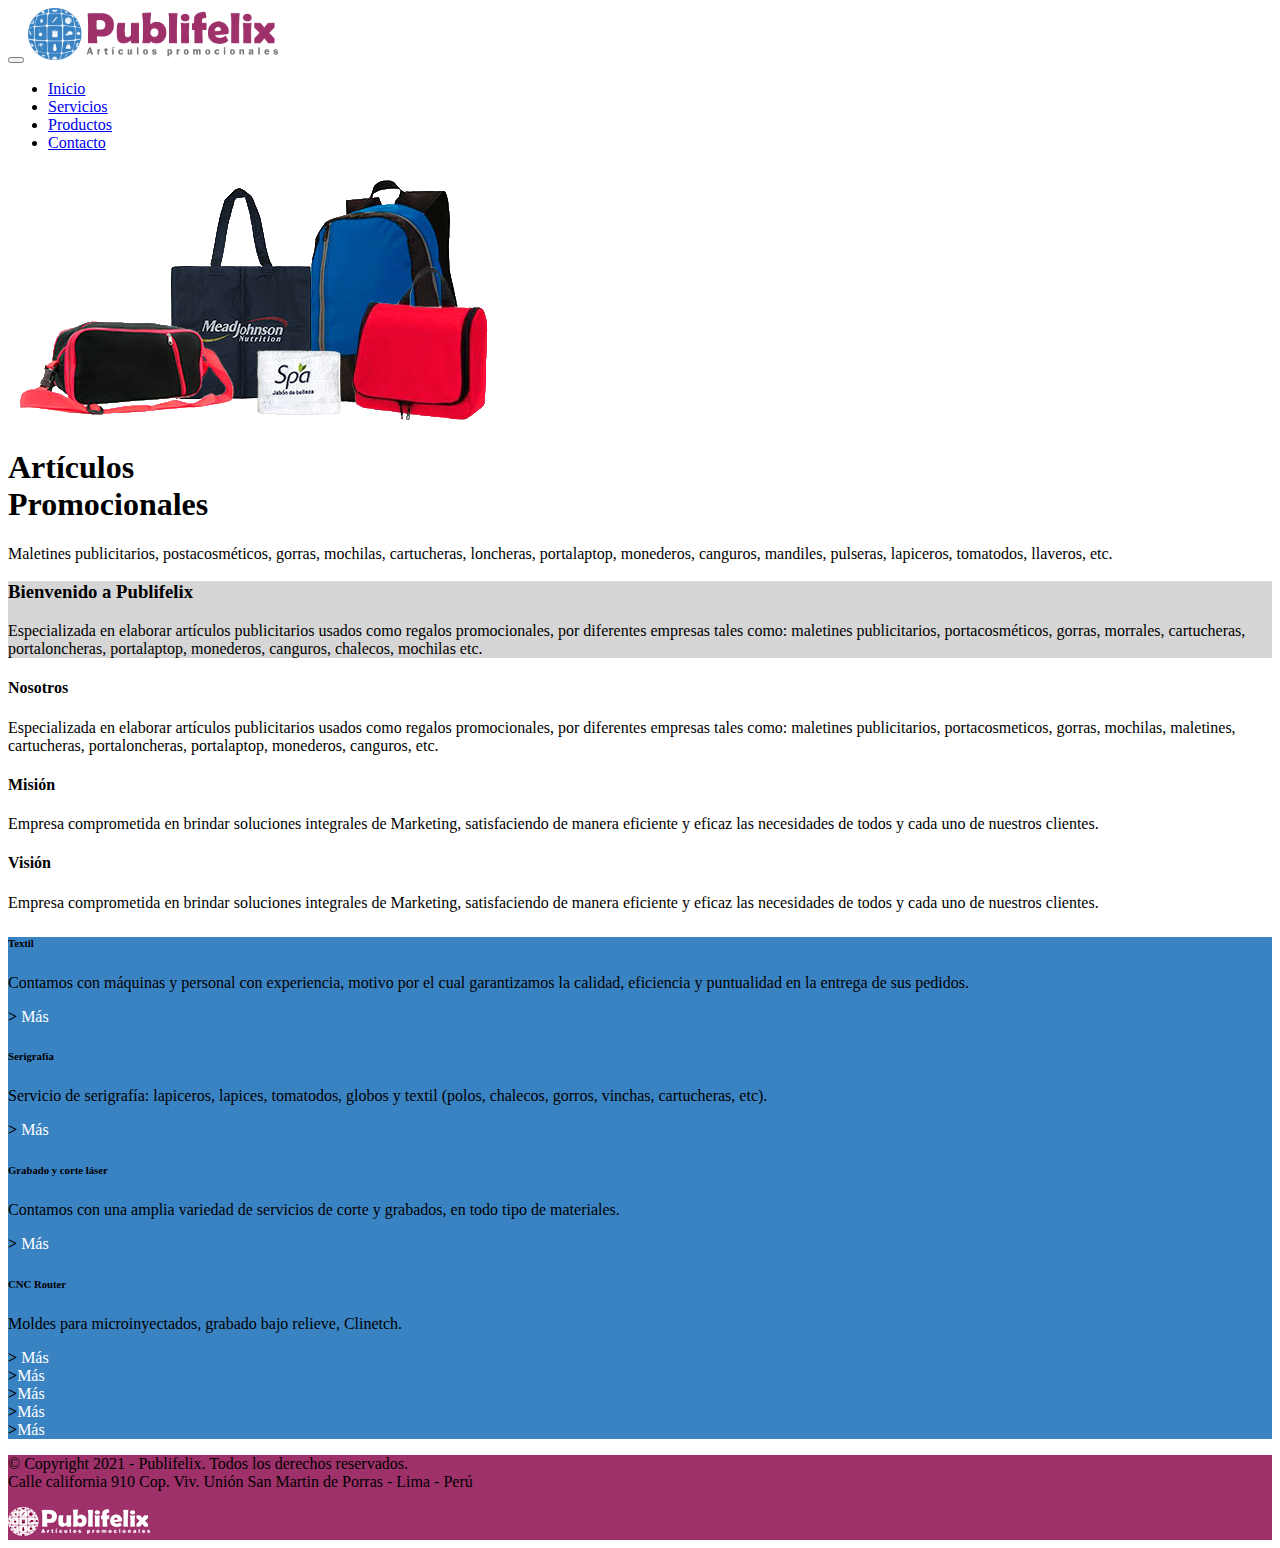
<file: index.html>
<!DOCTYPE html>
<html lang="en">
<head>
    <meta charset="UTF-8">
    <meta name="viewport" content="width=device-width, initial-scale=1.0">
    <title>Publifelix - Artículos Promocionales</title>
    <link rel="shortcut icon" href="favicon.ico" type="image/x-icon">
    <link href="https://cdn.jsdelivr.net/npm/bootstrap@5.0.0-beta1/dist/css/bootstrap.min.css" rel="stylesheet" integrity="sha384-giJF6kkoqNQ00vy+HMDP7azOuL0xtbfIcaT9wjKHr8RbDVddVHyTfAAsrekwKmP1" crossorigin="anonymous">
    <link rel="stylesheet" href="./styles/style.css">
    <!-- META TAGS -->
    <meta property="og:title" content="Publifelix - Artículos Promocionales">
    <meta property="og:description" content="Maletines publicitarios, postacosméticos, gorras, mochilas, cartucheras, loncheras, portalaptop, monederos, canguros, mandiles, pulseras, lapiceros, tomatodos, llaveros, etc.">
	<meta property="og:image" content="https://publifelix-demo.netlify.app/assets/logo.png">
</head>
<body>
    <nav class="navbar navbar-expand-lg navbar-light bg-light py-5">
        <div class="container">
            <button class="navbar-toggler" type="button" data-bs-toggle="collapse" data-bs-target="#navbarNavAltMarkup" aria-controls="navbarNavAltMarkup" aria-expanded="false" aria-label="Toggle navigation">
                <span class="navbar-toggler-icon"></span>
            </button>

            <a href="/" class="navbar-brand">
                <img src="./assets/publifelix.png" alt="Publifelix - Logo" width="250" >
            </a>

            <div class="collapse navbar-collapse justify-content-end" id="navbarNavAltMarkup">
                <ul class="navbar-nav px-5">
                    <li class="navb-item px-3">
                        <a class="nav-link active" href="/">Inicio</a>
                    </li>
                    <li class="navb-item px-3">
                        <a class="nav-link" href="/servicios.html">Servicios</a>
                    </li>
                    <li class="navb-item px-3">
                        <a class="nav-link" href="/products/textil.html">Productos</a>
                    </li>
                    <li class="navb-item px-3">
                        <a class="nav-link" href="/contacto.html">Contacto</a>
                    </li>
                </ul>
            </div>
        </div>
    </nav>

    <section class="main container">
        <div class="m-0 m-lg-5 row row-cols-1 row-cols-lg-2 text-center text-lg-start">
            <div class="col">
                <img src="./assets/main.png" alt="Productos" class="img-fluid">
            </div>
            <div class="col">
                <h1>Artículos <br/>Promocionales</h1>
                <p>
                    Maletines publicitarios, postacosméticos, gorras, mochilas,
                    cartucheras, loncheras, portalaptop, monederos, canguros,
                    mandiles, pulseras, lapiceros, tomatodos, llaveros, etc.
                </p>
            </div>
        </div>
    </section>

    <section class="welcome container">
        <div class="row mx-0 mx-lg-5 p-3 text-center text-lg-start welcome-a">
            <div class="col-12 col-lg-3">
                <h3>Bienvenido a <b>Publifelix</b></h3>
            </div>
            <div class="col-12 col-lg-9">
                Especializada en elaborar artículos publicitarios usados como regalos promocionales, 
                por diferentes empresas tales como: maletines publicitarios, portacosméticos, gorras, 
                morrales, cartucheras, portaloncheras, portalaptop, monederos, canguros, chalecos, mochilas etc.
            </div>
        </div>
    </section>

    <section class="about-us container my-5">
        <div class="row row-cols-1 row-cols-lg-3 mx-0 mx-lg-5 text-center text-lg-start">
            <div class="col">
                <h4>Nosotros</h4>
                <p>
                    Especializada en elaborar artículos 
                    publicitarios usados como regalos promocionales, 
                    por diferentes empresas tales como: maletines 
                    publicitarios, portacosmeticos, 
                    gorras, mochilas, maletines, cartucheras, portaloncheras, 
                    portalaptop, monederos, canguros, etc.
                </p>
            </div>
            <div class="col">
                <h4>Misión</h4>
                <p>
                    Empresa comprometida en brindar soluciones integrales de Marketing, 
                    satisfaciendo de manera eficiente y eficaz las necesidades de todos 
                    y cada uno de nuestros clientes.
                </p>
            </div>
            <div class="col">
                <h4>Visión</h4>
                <p>
                    Empresa comprometida en brindar soluciones integrales de Marketing, 
                    satisfaciendo de manera eficiente y eficaz las necesidades de todos 
                    y cada uno de nuestros clientes.
                </p>
            </div>
        </div>
    </section>

    <section class="home-footer" style="background-color: #3A83C3;">
        <div class="container row row-cols-1 row-cols-lg-4 text-white py-5 m-auto text-center text-lg-start">
            <div class="col pb-3">
                <h6 class="text-uppercase">Textil</h6>
                <p>
                    Contamos con máquinas y personal con experiencia, 
                    motivo por el cual garantizamos la calidad, eficiencia y 
                    puntualidad en la entrega de sus pedidos.
                </p>
                <a href="#" class="d-lg-none">
                    Más
                </a>
            </div>
            <div class="col pb-3">
                <h6 class="text-uppercase">Serigrafía</h6>
                <p>
                    Servicio de serigrafía: lapiceros, lapices, tomatodos, 
                    globos y textil (polos, chalecos, gorros, vinchas, cartucheras, etc).
                </p>
                <a href="#" class="d-lg-none">
                    Más
                </a>
            </div>
            <div class="col pb-3">
                <h6 class="text-uppercase">Grabado y corte láser</h6>
                <p>
                    Contamos con una amplia variedad de servicios de corte y 
                    grabados, en todo tipo de materiales.
                </p>
                <a href="#" class="d-lg-none">
                    Más
                </a>
            </div>
            <div class="col pb-3">
                <h6 class="text-uppercase">CNC Router</h6>
                <p>
                    Moldes para microinyectados, grabado bajo relieve, Clinetch.
                </p>  
                <a href="#" class="d-lg-none">
                    Más
                </a>              
            </div>

            <div class="col">
                <a href="#" class="d-none d-lg-block">Más</a>
            </div>
            <div class="col">
                <a href="#" class="d-none d-lg-block">Más</a>
            </div>
            <div class="col">
                <a href="#" class="d-none d-lg-block">Más</a>
            </div>
            <div class="col">
                <a href="#" class="d-none d-lg-block">Más</a>
            </div>
        </div>
    </section>

    <footer style="background-color: #9E306A;">
        <div class="container row justify-content-between text-white py-3 m-auto">
            <div class="col-12 col-lg-6">
                <p>
                    &copy; Copyright 2021 - Publifelix. Todos los derechos reservados. <br>
                    Calle california 910 Cop. Viv. Unión San Martin de Porras - Lima - Perú
                </p>
            </div>
            <div class="col-12 col-lg-3">
                <img src="./assets/publifelix-white.png" alt="">
            </div>
        </div>
    </footer>

<script src="https://cdn.jsdelivr.net/npm/bootstrap@5.0.0-beta1/dist/js/bootstrap.bundle.min.js" integrity="sha384-ygbV9kiqUc6oa4msXn9868pTtWMgiQaeYH7/t7LECLbyPA2x65Kgf80OJFdroafW" crossorigin="anonymous"></script>
</body>
</html>
</file>
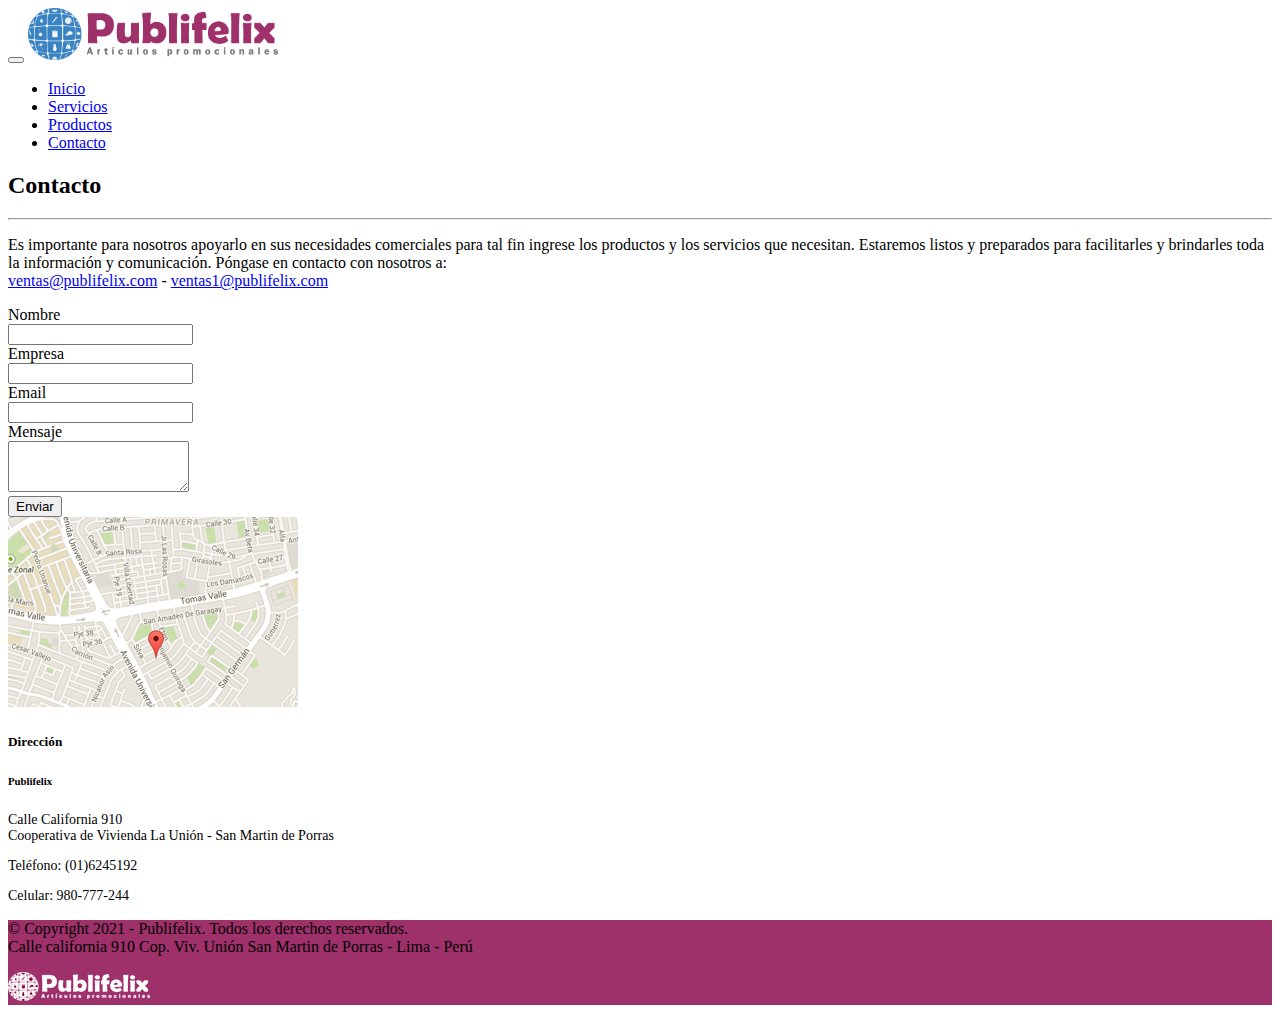
<file: contacto.html>
<!DOCTYPE html>
<html lang="en">
<head>
    <meta charset="UTF-8">
    <meta name="viewport" content="width=device-width, initial-scale=1.0">
    <title>Publifelix - Artículos Promocionales</title>
    <link rel="shortcut icon" href="favicon.ico" type="image/x-icon">
    <link href="https://cdn.jsdelivr.net/npm/bootstrap@5.0.0-beta1/dist/css/bootstrap.min.css" rel="stylesheet" integrity="sha384-giJF6kkoqNQ00vy+HMDP7azOuL0xtbfIcaT9wjKHr8RbDVddVHyTfAAsrekwKmP1" crossorigin="anonymous">
    <link rel="stylesheet" href="./styles/style.css">
    <!-- META TAGS -->
    <meta property="og:title" content="Contacto | Publifelix - Artículos Promocionales">
    <meta property="og:description" content="Maletines publicitarios, postacosméticos, gorras, mochilas, cartucheras, loncheras, portalaptop, monederos, canguros, mandiles, pulseras, lapiceros, tomatodos, llaveros, etc.">
	<meta property="og:image" content="https://publifelix-demo.netlify.app/assets/logo.png">
</head>
<body>
    <nav class="navbar navbar-expand-lg navbar-light bg-light py-5">
        <div class="container">
            <button class="navbar-toggler" type="button" data-bs-toggle="collapse" data-bs-target="#navbarNavAltMarkup" aria-controls="navbarNavAltMarkup" aria-expanded="false" aria-label="Toggle navigation">
                <span class="navbar-toggler-icon"></span>
            </button>

            <a href="/" class="navbar-brand">
                <img src="./assets/publifelix.png" alt="Publifelix - Logo" width="250" >
            </a>

            <div class="collapse navbar-collapse justify-content-end" id="navbarNavAltMarkup">
                <ul class="navbar-nav px-5">
                    <li class="navb-item px-3">
                        <a class="nav-link" href="/">Inicio</a>
                    </li>
                    <li class="navb-item px-3">
                        <a class="nav-link" href="/servicios.html">Servicios</a>
                    </li>
                    <li class="navb-item px-3">
                        <a class="nav-link" href="/products/textil.html">Productos</a>
                    </li>
                    <li class="navb-item px-3">
                        <a class="nav-link active" href="/contacto.html">Contacto</a>
                    </li>
                </ul>
            </div>
        </div>
    </nav>

    <section class="contact container">

        <h2>Contacto</h2>
        
        <hr>

        <div class="row pb-lg-5">
            
            <div class="col-12 col-lg-6">
                <p>
                    Es importante para nosotros apoyarlo en sus necesidades comerciales para tal fin ingrese 
                    los productos y los servicios que necesitan. Estaremos listos y preparados para facilitarles 
                    y brindarles toda la información y comunicación. Póngase en contacto con nosotros a:
                    <br>
                    <a href="mailto:ventas@publifelix.com">ventas@publifelix.com</a>
                    -
                    <a href="mailto:ventas1@publifelix.com">ventas1@publifelix.com</a>
                </p>

                <!-- NO FUNCIONAL -->
                <form action="" method="POST" enctype="multipart/form-data" name="Email Form">
                    <div class="mb-3 row">
                        <label for="name" class="col-sm-2 col-form-label">Nombre</label>
                        <div class="col-sm-10">
                          <input type="text" class="form-control" id="name">
                        </div>
                    </div>
                    <div class="mb-3 row">
                        <label for="company" class="col-sm-2 col-form-label">Empresa</label>
                        <div class="col-sm-10">
                          <input type="text" class="form-control" id="company">
                        </div>
                    </div>
                    <div class="mb-3 row">
                        <label for="email" class="col-sm-2 col-form-label">Email</label>
                        <div class="col-sm-10">
                          <input type="email" class="form-control" id="email">
                        </div>
                    </div>
                    <div class="mb-3 row">
                        <label for="textarea" class="col-sm-2 form-label">Mensaje</label>
                        <div class="col-sm-10">
                            <textarea class="form-control" id="textarea" rows="3"></textarea>
                        </div>
                    </div>
                    <div class="text-end">
                        <input type="button" class="btn btn-outline-primary" value="Enviar">
                    </div>
                </form>

            </div>

            <div class="col-12 col-lg-1"></div>
            
            <div class="col-12 col-lg-4 py-4 py-lg-0 text-center text-lg-start">
                <div class="map">
                    <a href="https://goo.gl/maps/dF8DMyXWYqM1cUdw5" target="_blank">
                        <img src="./assets/mapa.jpg" alt="¿Cómo llegar?" class="img-thumbnail">
                    </a>
                </div>

                <div class="address pt-4">
                    <h5>Dirección</h5>
                    <div class="">
                        <h6>Publifelix</h6>
                        <p>
                            Calle California 910<br/>
                            Cooperativa de Vivienda La Unión - San Martin de Porras
                        </p>
                        <p class="pt-2 mb-0">
                            Teléfono: (01)6245192
                        </p>
                        <p class="mt-0">
                            Celular: 980-777-244
                        </p>
                    </div>
                </div>
            </div>
            
        </div>

    </section>

    <footer style="background-color: #9E306A;">
        <div class="container row justify-content-between text-white py-3 m-auto">
            <div class="col-12 col-lg-6">
                <p>
                    &copy; Copyright 2021 - Publifelix. Todos los derechos reservados. <br>
                    Calle california 910 Cop. Viv. Unión San Martin de Porras - Lima - Perú
                </p>
            </div>
            <div class="col-12 col-lg-3">
                <img src="./assets/publifelix-white.png" alt="">
            </div>
        </div>
    </footer>

<script src="https://cdn.jsdelivr.net/npm/bootstrap@5.0.0-beta1/dist/js/bootstrap.bundle.min.js" integrity="sha384-ygbV9kiqUc6oa4msXn9868pTtWMgiQaeYH7/t7LECLbyPA2x65Kgf80OJFdroafW" crossorigin="anonymous"></script>
</body>
</html>
</file>
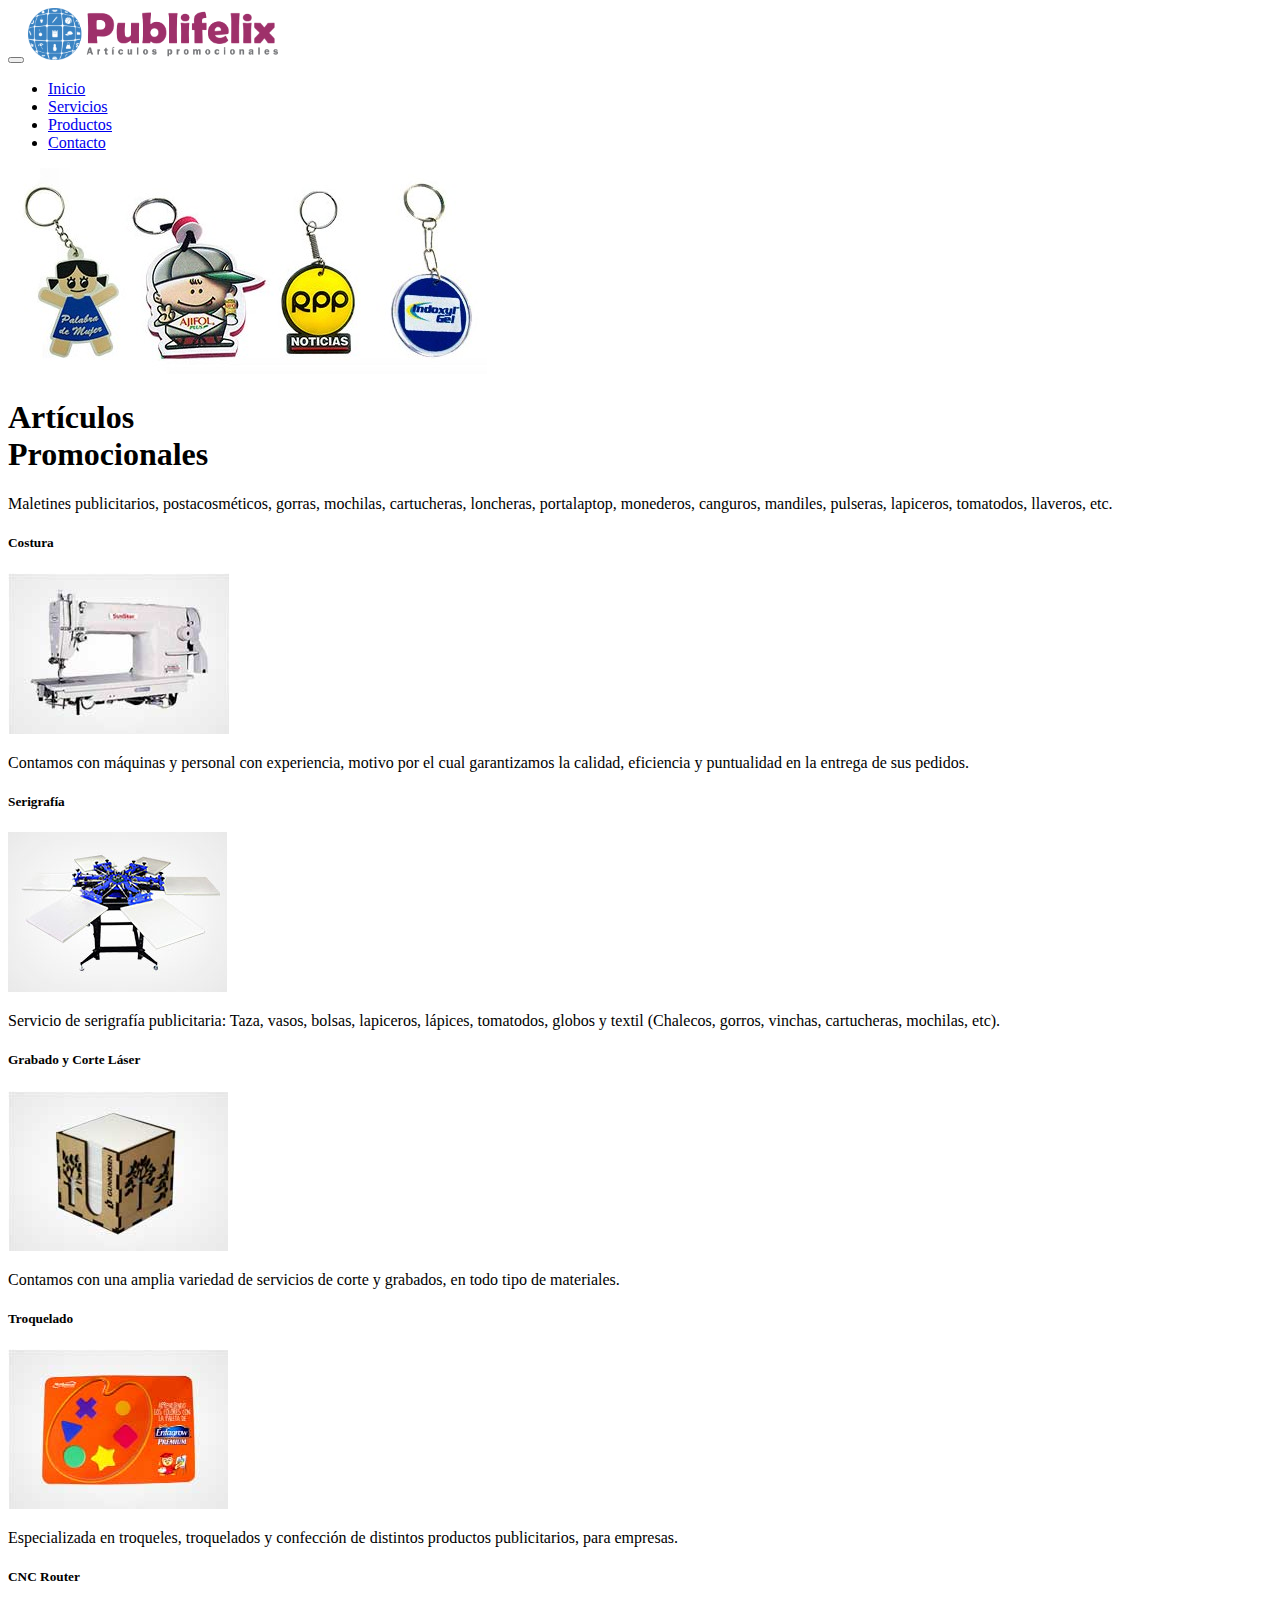
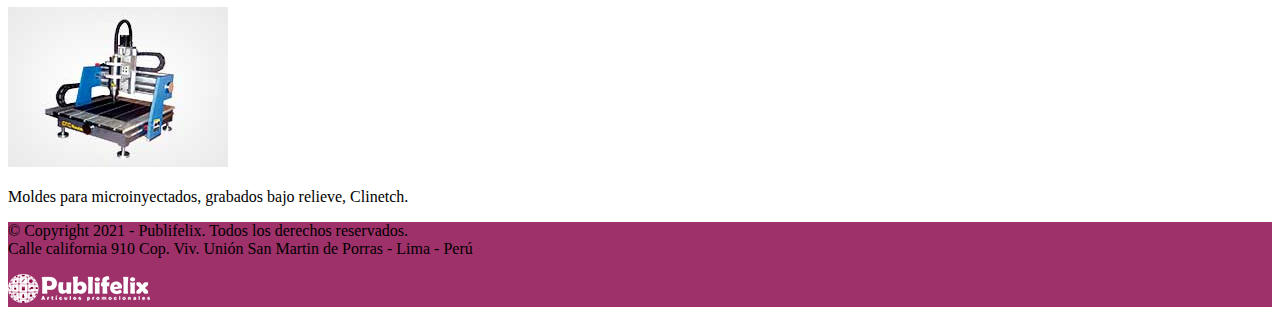
<file: servicios.html>
<!DOCTYPE html>
<html lang="en">
<head>
    <meta charset="UTF-8">
    <meta name="viewport" content="width=device-width, initial-scale=1.0">
    <title>Publifelix - Artículos Promocionales</title>
    <link rel="shortcut icon" href="favicon.ico" type="image/x-icon">
    <link href="https://cdn.jsdelivr.net/npm/bootstrap@5.0.0-beta1/dist/css/bootstrap.min.css" rel="stylesheet" integrity="sha384-giJF6kkoqNQ00vy+HMDP7azOuL0xtbfIcaT9wjKHr8RbDVddVHyTfAAsrekwKmP1" crossorigin="anonymous">
    <link rel="stylesheet" href="./styles/style.css">
    <!-- META TAGS -->
    <meta property="og:title" content="Servicios | Publifelix - Artículos Promocionales">
    <meta property="og:description" content="Maletines publicitarios, postacosméticos, gorras, mochilas, cartucheras, loncheras, portalaptop, monederos, canguros, mandiles, pulseras, lapiceros, tomatodos, llaveros, etc.">
	<meta property="og:image" content="https://publifelix-demo.netlify.app/assets/logo.png">
</head>
<body>
    <nav class="navbar navbar-expand-lg navbar-light bg-light py-5">
        <div class="container">
            <button class="navbar-toggler" type="button" data-bs-toggle="collapse" data-bs-target="#navbarNavAltMarkup" aria-controls="navbarNavAltMarkup" aria-expanded="false" aria-label="Toggle navigation">
                <span class="navbar-toggler-icon"></span>
            </button>

            <a href="/" class="navbar-brand">
                <img src="./assets/publifelix.png" alt="Publifelix - Logo" width="250" >
            </a>

            <div class="collapse navbar-collapse justify-content-end" id="navbarNavAltMarkup">
                <ul class="navbar-nav px-5">
                    <li class="navb-item px-3">
                        <a class="nav-link" href="/">Inicio</a>
                    </li>
                    <li class="navb-item px-3">
                        <a class="nav-link active" href="/servicios.html">Servicios</a>
                    </li>
                    <li class="navb-item px-3">
                        <a class="nav-link" href="/products/textil.html">Productos</a>
                    </li>
                    <li class="navb-item px-3">
                        <a class="nav-link" href="/contacto.html">Contacto</a>
                    </li>
                </ul>
            </div>
        </div>
    </nav>

    <section class="main container">
        <div class="m-0 m-lg-5 row row-cols-1 row-cols-lg-2 text-center text-lg-start">
            <div class="col">
                <img src="./assets/main_2.jpg" alt="Productos" class="img-fluid">
            </div>
            <div class="col">
                <h1>Artículos <br/>Promocionales</h1>
                <p>
                    Maletines publicitarios, postacosméticos, gorras, mochilas,
                    cartucheras, loncheras, portalaptop, monederos, canguros,
                    mandiles, pulseras, lapiceros, tomatodos, llaveros, etc.
                </p>
            </div>
        </div>
    </section>

    <section class="services container">
        <div class="text-center text-lg-start row row-cols-1 row-cols-lg-3 gx-lg-5 px-5">
            <div class="col">
                <div class="card border-0" style="width: 100%;">
                    <h5>Costura</h5>
                    <img src="./assets/services/costura.jpg" alt="Costura" class="card-img-top">
                    <div class="card-body p-0">
                        <p>
                            Contamos con máquinas y 
                            personal con experiencia,
                            motivo por el cual garantizamos
                            la calidad, eficiencia y puntualidad
                            en la entrega de sus pedidos.
                        </p>
                    </div>
                </div>
            </div>
            
            <div class="col">
                <div class="card border-0" style="width: 100%;">
                    <h5>Serigrafía</h5>
                    <img src="./assets/services/serigrafia.jpg" alt="Serigrafía" class="card-img-top">
                    <div class="card-body p-0">
                        <p>
                            Servicio de serigrafía publicitaria: 
                            Taza, vasos, bolsas, lapiceros, lápices, 
                            tomatodos, globos y textil (Chalecos, 
                            gorros, vinchas, cartucheras, mochilas, etc).
                        </p>
                    </div>
                </div>
            </div>

            <div class="col">
                <div class="card border-0" style="width: 100%;">
                    <h5>Grabado y Corte Láser</h5>
                    <img src="./assets/services/laser.jpg" alt="Grabado y corte láser" class="card-img-top">
                    <div class="card-body p-0">
                        <p>
                            Contamos con una amplia variedad de servicios de 
                            corte y grabados, en todo tipo de materiales.
                        </p>
                    </div>
                </div>
            </div>

            <div class="col">
                <div class="card border-0" style="width: 100%;">
                    <h5>Troquelado</h5>
                    <img src="./assets/services/troquelado.jpg" alt="Troquelado" class="card-img-top">
                    <div class="card-body p-0">
                        <p>
                            Especializada en troqueles, troquelados y 
                            confección de distintos productos publicitarios, 
                            para empresas.
                        </p>
                    </div>
                </div>
            </div>

            <div class="col">
                <div class="card border-0" style="width: 100%;">
                    <h5>CNC Router</h5>
                    <img src="./assets/services/cnc.jpg" alt="CNC Router" class="card-img-top">
                    <div class="card-body p-0">
                        <p>
                            Moldes para microinyectados, grabados bajo relieve, Clinetch.
                        </p>
                    </div>
                </div>
            </div>

        </div>
    </section>

    <footer style="background-color: #9E306A;">
        <div class="container row justify-content-between text-white py-3 m-auto">
            <div class="col-12 col-lg-6">
                <p>
                    &copy; Copyright 2021 - Publifelix. Todos los derechos reservados. <br>
                    Calle california 910 Cop. Viv. Unión San Martin de Porras - Lima - Perú
                </p>
            </div>
            <div class="col-12 col-lg-3">
                <img src="./assets/publifelix-white.png" alt="">
            </div>
        </div>
    </footer>

<script src="https://cdn.jsdelivr.net/npm/bootstrap@5.0.0-beta1/dist/js/bootstrap.bundle.min.js" integrity="sha384-ygbV9kiqUc6oa4msXn9868pTtWMgiQaeYH7/t7LECLbyPA2x65Kgf80OJFdroafW" crossorigin="anonymous"></script>
</body>
</html>
</file>
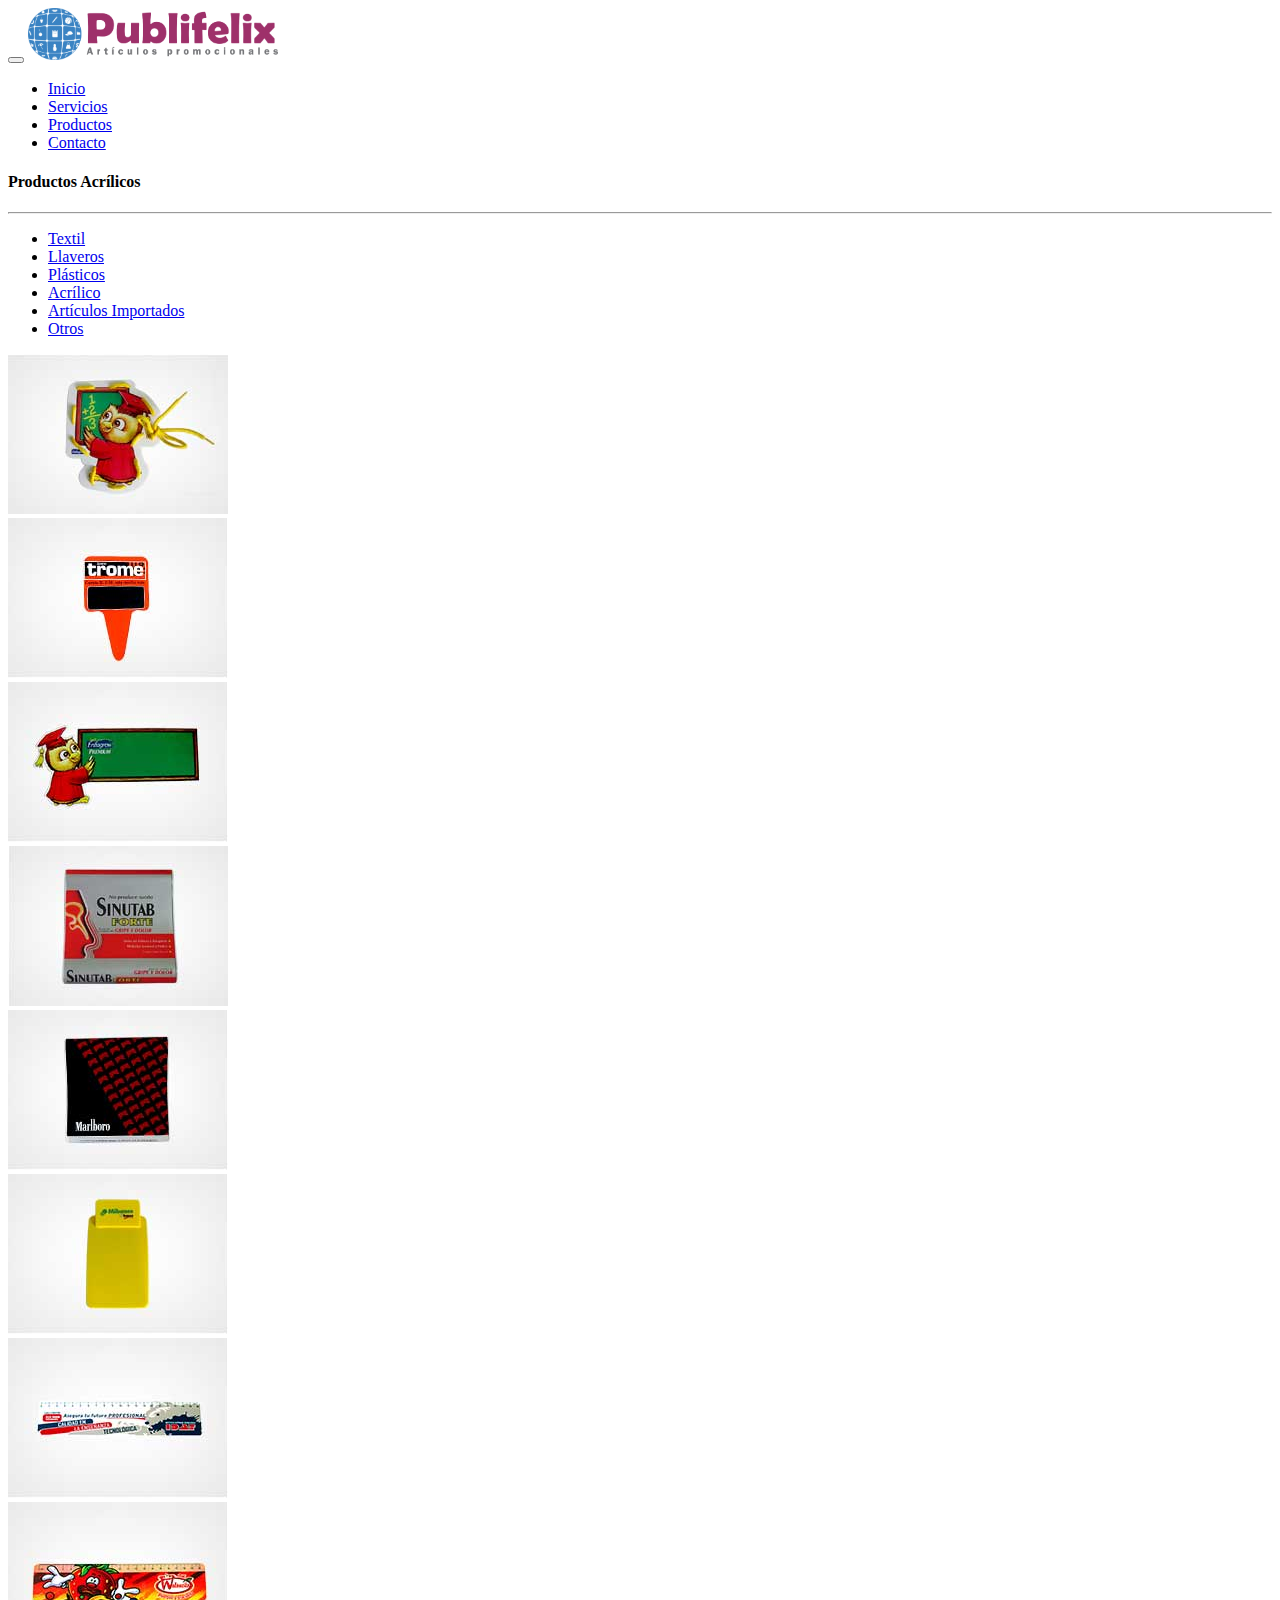
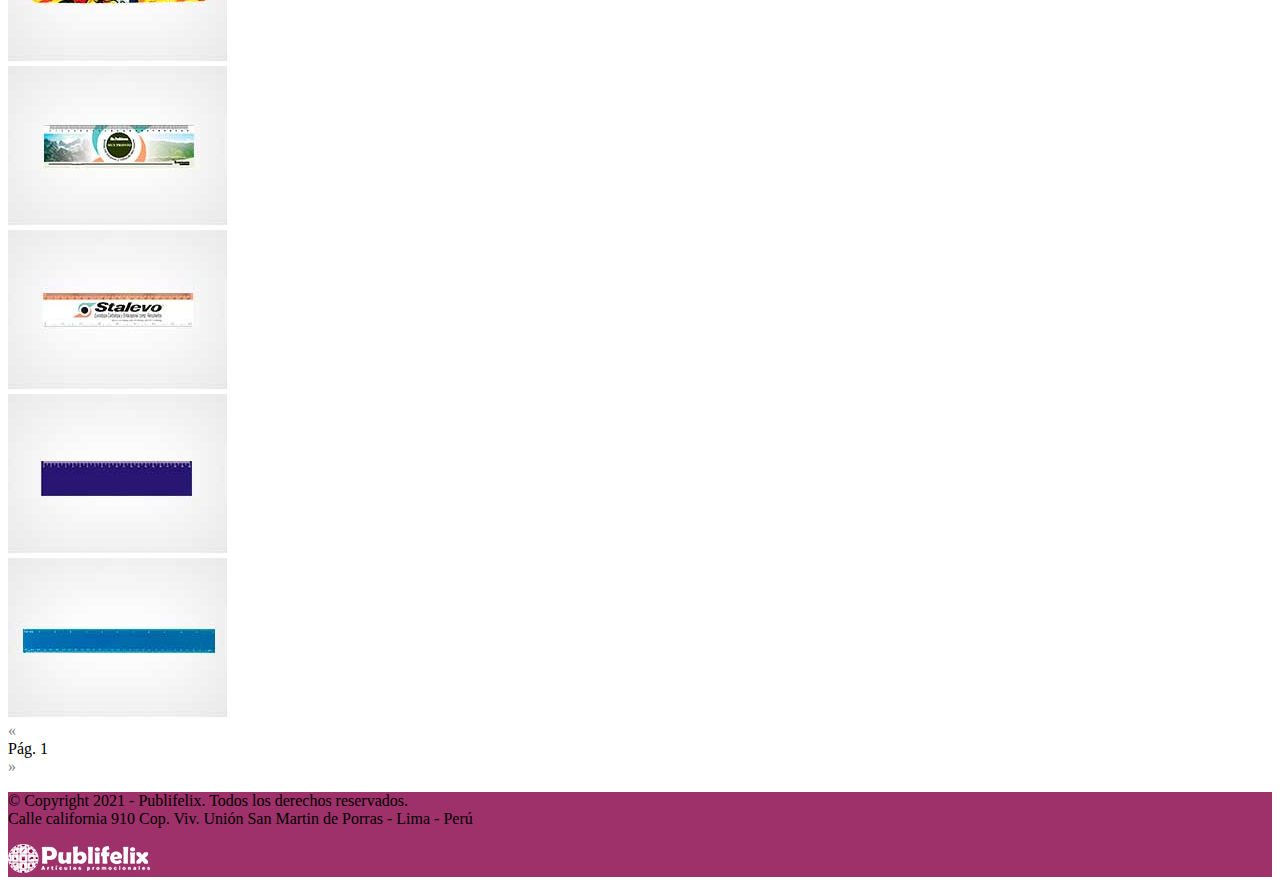
<file: products/acrilico.html>
<!DOCTYPE html>
<html lang="en">
<head>
    <meta charset="UTF-8">
    <meta name="viewport" content="width=device-width, initial-scale=1.0">
    <title>Publifelix - Artículos Promocionales</title>
    <link rel="shortcut icon" href="../favicon.ico" type="image/x-icon">
    <link href="https://cdn.jsdelivr.net/npm/bootstrap@5.0.0-beta1/dist/css/bootstrap.min.css" rel="stylesheet" integrity="sha384-giJF6kkoqNQ00vy+HMDP7azOuL0xtbfIcaT9wjKHr8RbDVddVHyTfAAsrekwKmP1" crossorigin="anonymous">
    <link rel="stylesheet" href="../styles/style.css">
    <!-- META TAGS -->
    <meta property="og:title" content="Productos | Publifelix - Artículos Promocionales">
    <meta property="og:description" content="Maletines publicitarios, postacosméticos, gorras, mochilas, cartucheras, loncheras, portalaptop, monederos, canguros, mandiles, pulseras, lapiceros, tomatodos, llaveros, etc.">
	<meta property="og:image" content="https://publifelix-demo.netlify.app/assets/logo.png">
</head>
<body>
    <nav class="navbar navbar-expand-lg navbar-light bg-light py-5">
        <div class="container">
            <button class="navbar-toggler" type="button" data-bs-toggle="collapse" data-bs-target="#navbarNavAltMarkup" aria-controls="navbarNavAltMarkup" aria-expanded="false" aria-label="Toggle navigation">
                <span class="navbar-toggler-icon"></span>
            </button>

            <a href="/" class="navbar-brand">
                <img src="../assets/publifelix.png" alt="Publifelix - Logo" width="250" >
            </a>

            <div class="collapse navbar-collapse justify-content-end" id="navbarNavAltMarkup">
                <ul class="navbar-nav px-5">
                    <li class="navb-item px-3">
                        <a class="nav-link" href="/">Inicio</a>
                    </li>
                    <li class="navb-item px-3">
                        <a class="nav-link" href="/servicios.html">Servicios</a>
                    </li>
                    <li class="navb-item px-3">
                        <a class="nav-link active" href="/productos.html">Productos</a>
                    </li>
                    <li class="navb-item px-3">
                        <a class="nav-link" href="/contacto.html">Contacto</a>
                    </li>
                </ul>
            </div>
        </div>
    </nav>

    <section class="products container px-5 py-3">
        <h4>Productos Acrílicos</h4>
        <hr>
        <ul class="nav nav-tabs flex-column flex-sm-row">
            <li class="nav-item"><a href="/products/textil.html" class="nav-link">Textil</a></li>
            <li class="nav-item"><a href="/products/llaveros.html" class="nav-link">Llaveros</a></li>
            <li class="nav-item"><a href="/products/plasticos.html" class="nav-link">Plásticos</a></li>
            <li class="nav-item"><a href="/products/acrilico.html" class="nav-link active">Acrílico</a></li>
            <li class="nav-item"><a href="/products/importados.html" class="nav-link">Artículos Importados</a></li>
            <li class="nav-item"><a href="/products/otros.html" class="nav-link">Otros</a></li>
        </ul>

        <div>
            <div id="products" class="row row-cols-1 row-cols-sm-3 row-cols-lg-4">
                
                <div class="p-lg-2 item">
                    <img class="img-thumbnail px-lg-1" draggable="false" src="../assets/products/acrilico/juego_didactico2.jpg" />
                </div>

                <div class="p-lg-2 item">
                    <img class="img-thumbnail px-lg-1" draggable="false" src="../assets/products/acrilico/paleta.jpg" />
                </div>

                <div class="p-lg-2 item">
                    <img class="img-thumbnail px-lg-1" draggable="false" src="../assets/products/acrilico/pizarra.jpg" />
                </div>

                <div class="p-lg-2 item">
                    <img class="img-thumbnail px-lg-1" draggable="false" src="../assets/products/acrilico/porta_moneda.jpg" />
                </div>

                <div class="p-lg-2 item">
                    <img class="img-thumbnail px-lg-1" draggable="false" src="../assets/products/acrilico/porta_moneda2.jpg" />
                </div>

                <div class="p-lg-2 item">
                    <img class="img-thumbnail px-lg-1" draggable="false" src="../assets/products/acrilico/porta_papeles.jpg" />
                </div>

                <div class="p-lg-2 item">
                    <img class="img-thumbnail px-lg-1" draggable="false" src="../assets/products/acrilico/regla1.jpg" />
                </div>

                <div class="p-lg-2 item">
                    <img class="img-thumbnail px-lg-1" draggable="false" src="../assets/products/acrilico/regla2.jpg" />
                </div>

                <div class="p-lg-2 item">
                    <img class="img-thumbnail px-lg-1" draggable="false" src="../assets/products/acrilico/regla3.jpg" />
                </div>
                
                <div class="p-lg-2 item">
                    <img class="img-thumbnail px-lg-1" draggable="false" src="../assets/products/acrilico/regla4.jpg" />
                </div>

                <div class="p-lg-2 item">
                    <img class="img-thumbnail px-lg-1" draggable="false" src="../assets/products/acrilico/regla5.jpg" />
                </div>

                <div class="p-lg-2 item">
                    <img class="img-thumbnail px-lg-1" draggable="false" src="../assets/products/acrilico/regla6.jpg" />
                </div>

            </div>
        </div>

        <div class="pagination justify-content-center">
            <div class="page-item" id="prev"><span class="page-link">&laquo;</span></div>
            <div class="page-item" id="page-number"><span class="page-link">Pág. <span id="page-num"></span></span></div>
            <div class="page-item" id="next"><span class="page-link">&raquo;</span></div>
        </div>
    </section>

    <footer style="background-color: #9E306A;">
        <div class="container row justify-content-between text-white py-3 m-auto">
            <div class="col-12 col-lg-6">
                <p>
                    &copy; Copyright 2021 - Publifelix. Todos los derechos reservados. <br>
                    Calle california 910 Cop. Viv. Unión San Martin de Porras - Lima - Perú
                </p>
            </div>
            <div class="col-12 col-lg-3">
                <img src="../assets/publifelix-white.png" alt="">
            </div>
        </div>
    </footer>

<script src="https://cdn.jsdelivr.net/npm/bootstrap@5.0.0-beta1/dist/js/bootstrap.bundle.min.js" integrity="sha384-ygbV9kiqUc6oa4msXn9868pTtWMgiQaeYH7/t7LECLbyPA2x65Kgf80OJFdroafW" crossorigin="anonymous"></script>
<script src="./index.js"></script>
</body>
</html>
</file>
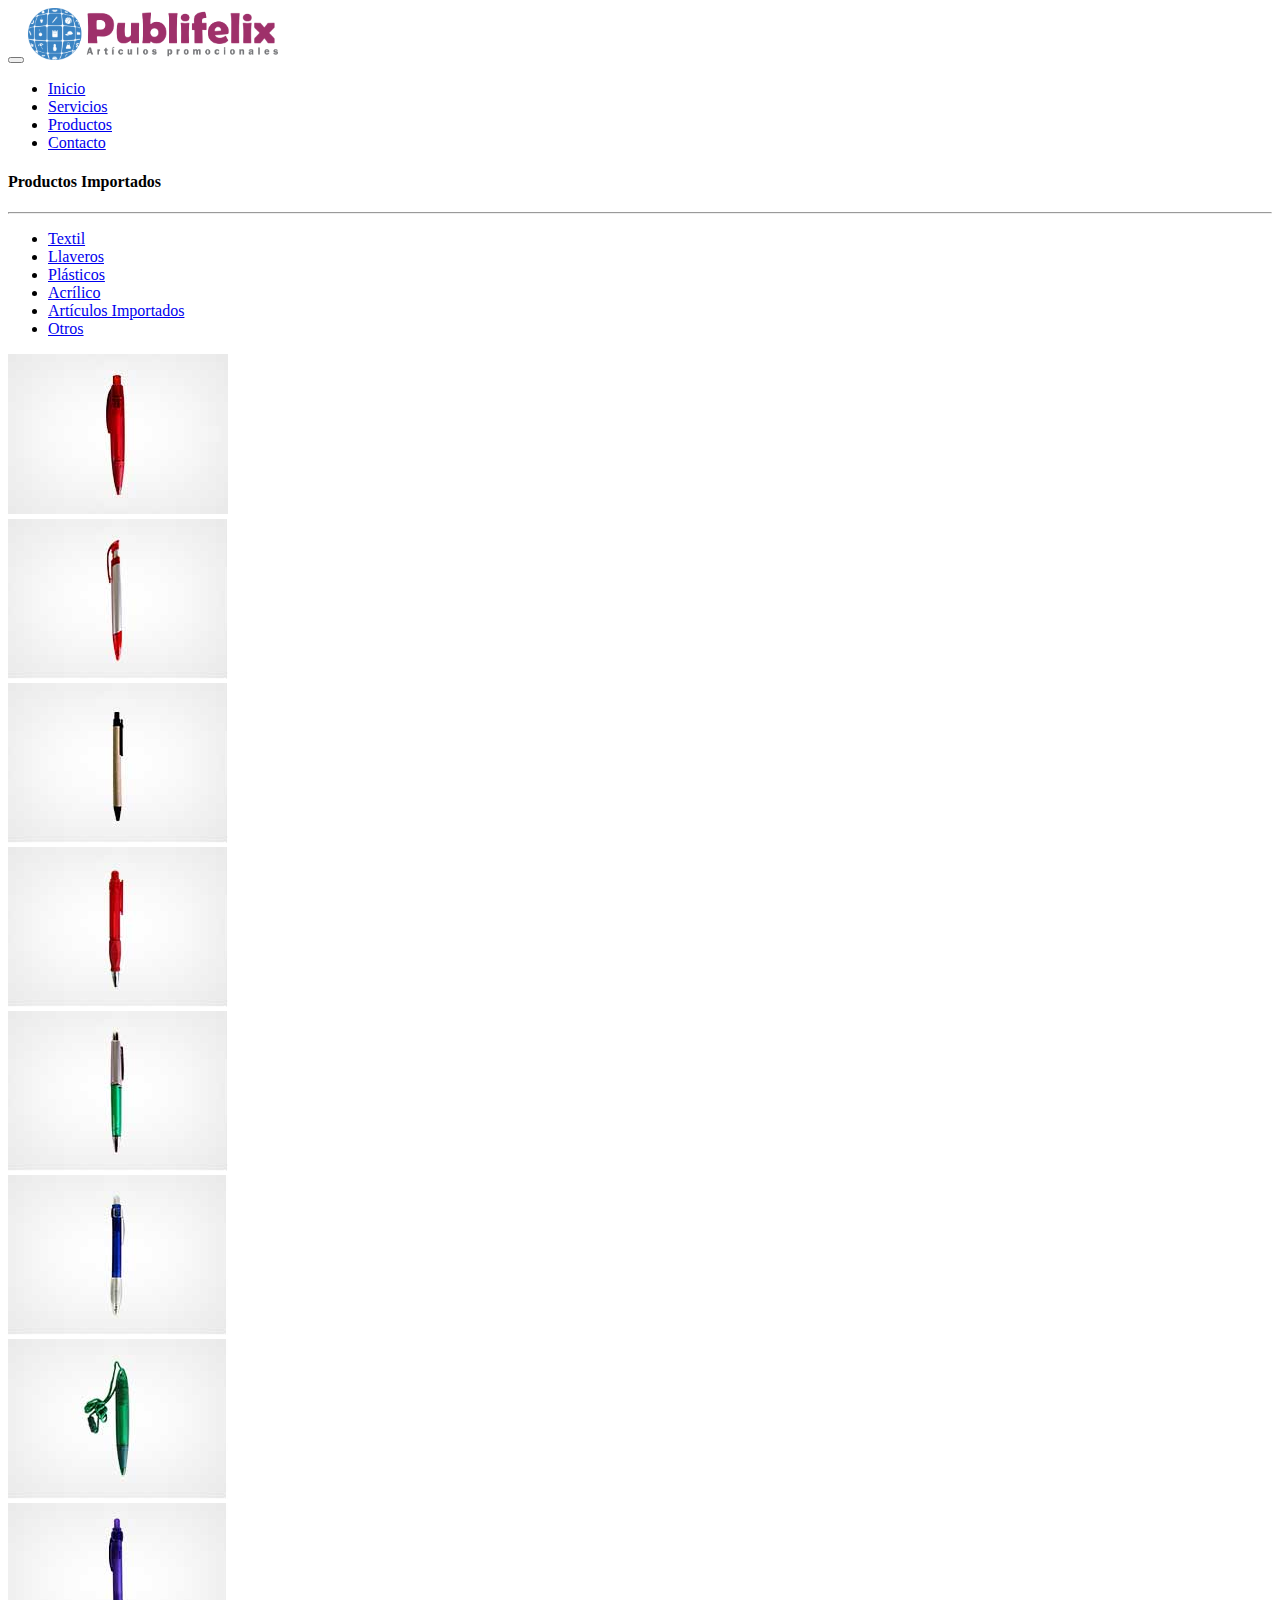
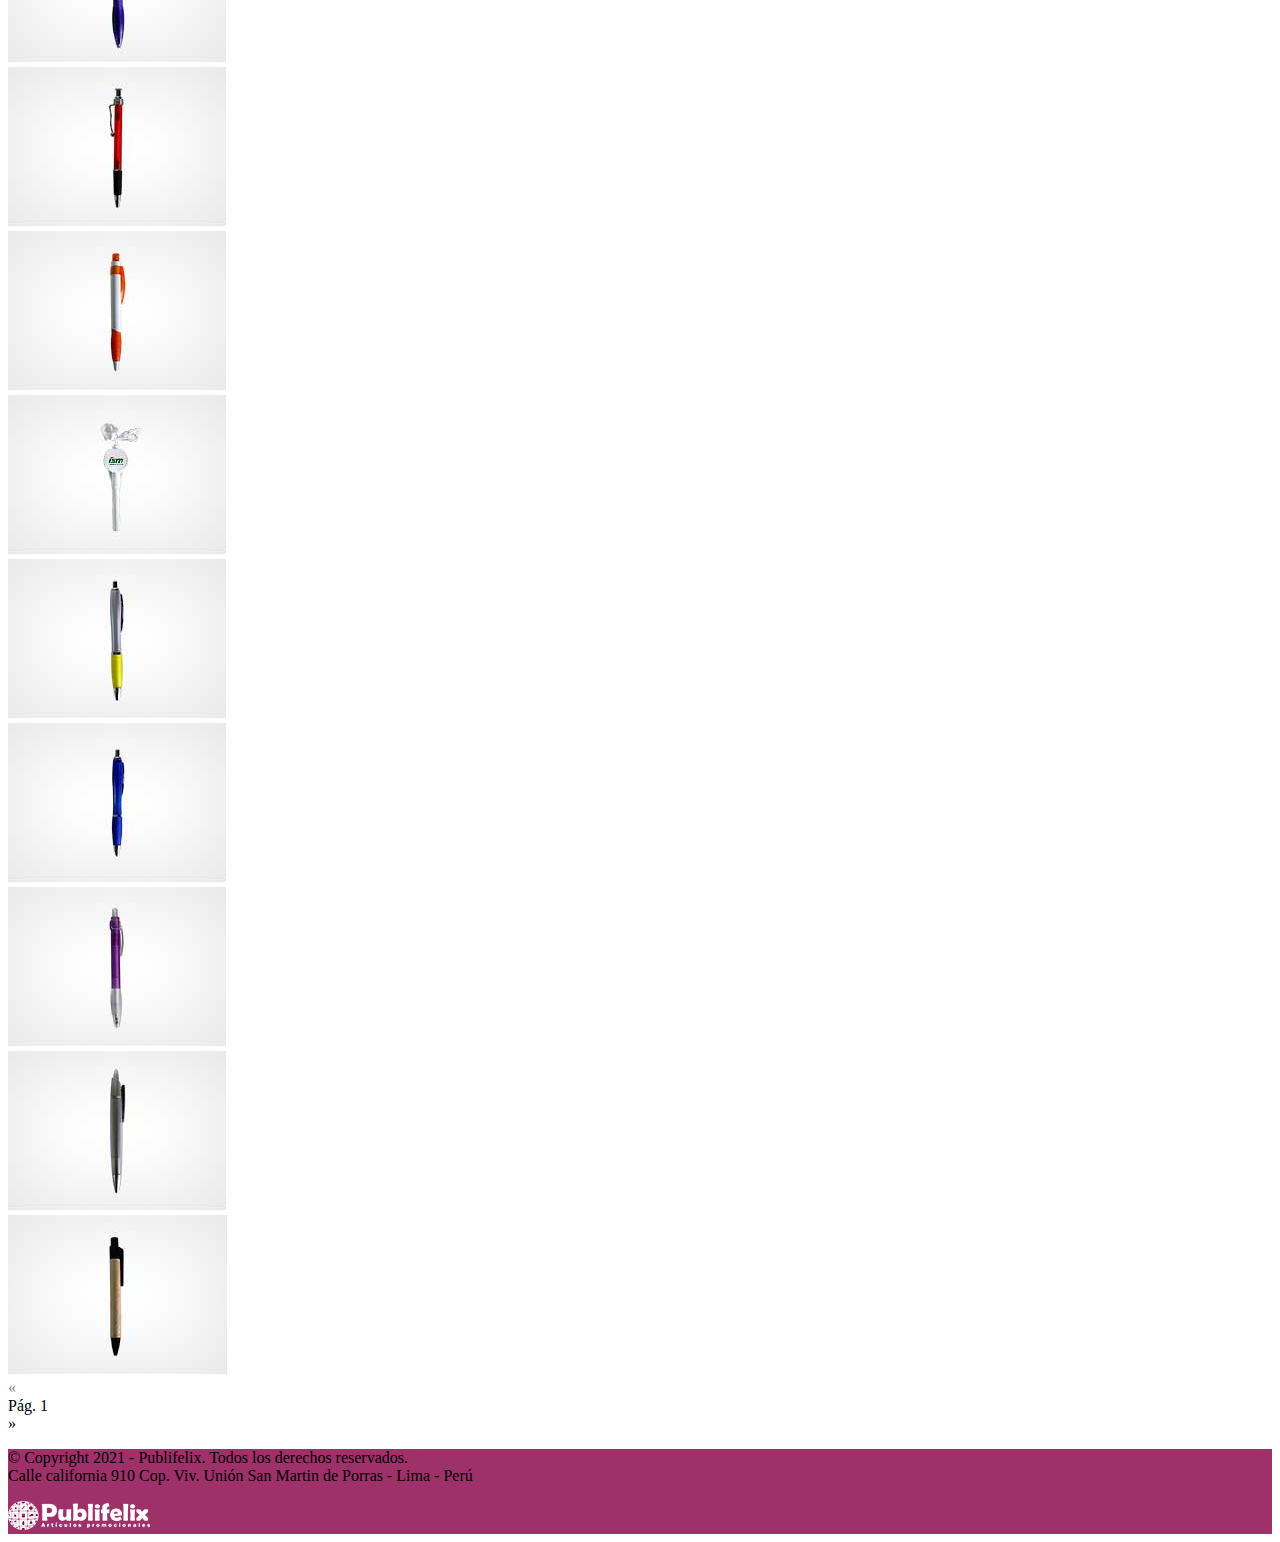
<file: products/importados.html>
<!DOCTYPE html>
<html lang="en">
<head>
    <meta charset="UTF-8">
    <meta name="viewport" content="width=device-width, initial-scale=1.0">
    <title>Publifelix - Artículos Promocionales</title>
    <link rel="shortcut icon" href="../favicon.ico" type="image/x-icon">
    <link href="https://cdn.jsdelivr.net/npm/bootstrap@5.0.0-beta1/dist/css/bootstrap.min.css" rel="stylesheet" integrity="sha384-giJF6kkoqNQ00vy+HMDP7azOuL0xtbfIcaT9wjKHr8RbDVddVHyTfAAsrekwKmP1" crossorigin="anonymous">
    <link rel="stylesheet" href="../styles/style.css">
    <!-- META TAGS -->
    <meta property="og:title" content="Productos | Publifelix - Artículos Promocionales">
    <meta property="og:description" content="Maletines publicitarios, postacosméticos, gorras, mochilas, cartucheras, loncheras, portalaptop, monederos, canguros, mandiles, pulseras, lapiceros, tomatodos, llaveros, etc.">
	<meta property="og:image" content="https://publifelix-demo.netlify.app/assets/logo.png">
</head>
<body>
    <nav class="navbar navbar-expand-lg navbar-light bg-light py-5">
        <div class="container">
            <button class="navbar-toggler" type="button" data-bs-toggle="collapse" data-bs-target="#navbarNavAltMarkup" aria-controls="navbarNavAltMarkup" aria-expanded="false" aria-label="Toggle navigation">
                <span class="navbar-toggler-icon"></span>
            </button>

            <a href="/" class="navbar-brand">
                <img src="../assets/publifelix.png" alt="Publifelix - Logo" width="250" >
            </a>

            <div class="collapse navbar-collapse justify-content-end" id="navbarNavAltMarkup">
                <ul class="navbar-nav px-5">
                    <li class="navb-item px-3">
                        <a class="nav-link" href="/">Inicio</a>
                    </li>
                    <li class="navb-item px-3">
                        <a class="nav-link" href="/servicios.html">Servicios</a>
                    </li>
                    <li class="navb-item px-3">
                        <a class="nav-link active" href="/productos.html">Productos</a>
                    </li>
                    <li class="navb-item px-3">
                        <a class="nav-link" href="/contacto.html">Contacto</a>
                    </li>
                </ul>
            </div>
        </div>
    </nav>

    <section class="products container px-5 py-3">
        <h4>Productos Importados</h4>
        <hr>
        <ul class="nav nav-tabs flex-column flex-sm-row">
            <li class="nav-item"><a href="/products/textil.html" class="nav-link">Textil</a></li>
            <li class="nav-item"><a href="/products/llaveros.html" class="nav-link">Llaveros</a></li>
            <li class="nav-item"><a href="/products/plasticos.html" class="nav-link">Plásticos</a></li>
            <li class="nav-item"><a href="/products/acrilico.html" class="nav-link">Acrílico</a></li>
            <li class="nav-item"><a href="/products/importados.html" class="nav-link active">Artículos Importados</a></li>
            <li class="nav-item"><a href="/products/otros.html" class="nav-link">Otros</a></li>
        </ul>

        <div>
            <div id="products" class="row row-cols-1 row-cols-sm-3 row-cols-lg-4">
                
                <div class="p-lg-2 item">
                    <img class="img-thumbnail px-lg-1" draggable="false" src="../assets/products/importados/1/lapicero1.jpg" />
                </div>

                <div class="p-lg-2 item">
                    <img class="img-thumbnail px-lg-1" draggable="false" src="../assets/products/importados/1/lapicero2.jpg" />
                </div>

                <div class="p-lg-2 item">
                    <img class="img-thumbnail px-lg-1" draggable="false" src="../assets/products/importados/1/lapicero3.jpg" />
                </div>

                <div class="p-lg-2 item">
                    <img class="img-thumbnail px-lg-1" draggable="false" src="../assets/products/importados/1/lapicero5.jpg" />
                </div>

                <div class="p-lg-2 item">
                    <img class="img-thumbnail px-lg-1" draggable="false" src="../assets/products/importados/1/lapicero6.jpg" />
                </div>

                <div class="p-lg-2 item">
                    <img class="img-thumbnail px-lg-1" draggable="false" src="../assets/products/importados/1/lapicero7.jpg" />
                </div>

                <div class="p-lg-2 item">
                    <img class="img-thumbnail px-lg-1" draggable="false" src="../assets/products/importados/1/lapicero8.jpg" />
                </div>

                <div class="p-lg-2 item">
                    <img class="img-thumbnail px-lg-1" draggable="false" src="../assets/products/importados/1/lapicero9.jpg" />
                </div>

                <div class="p-lg-2 item">
                    <img class="img-thumbnail px-lg-1" draggable="false" src="../assets/products/importados/1/lapicero10.jpg" />
                </div>

                <div class="p-lg-2 item">
                    <img class="img-thumbnail px-lg-1" draggable="false" src="../assets/products/importados/1/lapicero11.jpg" />
                </div>

                <div class="p-lg-2 item">
                    <img class="img-thumbnail px-lg-1" draggable="false" src="../assets/products/importados/1/lapicero12.jpg" />
                </div>

                <div class="p-lg-2 item">
                    <img class="img-thumbnail px-lg-1" draggable="false" src="../assets/products/importados/1/lapicero13.jpg" />
                </div>

                <div class="p-lg-2 item">
                    <img class="img-thumbnail px-lg-1" draggable="false" src="../assets/products/importados/1/lapicero14.jpg" />
                </div>

                <div class="p-lg-2 item">
                    <img class="img-thumbnail px-lg-1" draggable="false" src="../assets/products/importados/1/lapicero15.jpg" />
                </div>

                <div class="p-lg-2 item">
                    <img class="img-thumbnail px-lg-1" draggable="false" src="../assets/products/importados/1/lapicero16.jpg" />
                </div>

                <div class="p-lg-2 item">
                    <img class="img-thumbnail px-lg-1" draggable="false" src="../assets/products/importados/2/lapicero4.jpg" />
                </div>
                
                <div class="p-lg-2 item">
                    <img class="img-thumbnail px-lg-1" draggable="false" src="../assets/products/importados/2/lapicero18.jpg" />
                </div>

                <div class="p-lg-2 item">
                    <img class="img-thumbnail px-lg-1" draggable="false" src="../assets/products/importados/2/lapicero19.jpg" />
                </div>

                <div class="p-lg-2 item">
                    <img class="img-thumbnail px-lg-1" draggable="false" src="../assets/products/importados/2/lapicero20.jpg" />
                </div>

                <div class="p-lg-2 item">
                    <img class="img-thumbnail px-lg-1" draggable="false" src="../assets/products/importados/2/libreta1.jpg" />
                </div>

                <div class="p-lg-2 item">
                    <img class="img-thumbnail px-lg-1" draggable="false" src="../assets/products/importados/2/libreta2.jpg" />
                </div>

                <div class="p-lg-2 item">
                    <img class="img-thumbnail px-lg-1" draggable="false" src="../assets/products/importados/2/libreta3.jpg" />
                </div>

                <div class="p-lg-2 item">
                    <img class="img-thumbnail px-lg-1" draggable="false" src="../assets/products/importados/2/porta_lapiceros.jpg" />
                </div>

                <div class="p-lg-2 item">
                    <img class="img-thumbnail px-lg-1" draggable="false" src="../assets/products/importados/2/porta_lapices.jpg" />
                </div>

                <div class="p-lg-2 item">
                    <img class="img-thumbnail px-lg-1" draggable="false" src="../assets/products/importados/2/portanotas.jpg" />
                </div>

                <div class="p-lg-2 item">
                    <img class="img-thumbnail px-lg-1" draggable="false" src="../assets/products/importados/2/portanotas2.jpg" />
                </div>

                <div class="p-lg-2 item">
                    <img class="img-thumbnail px-lg-1" draggable="false" src="../assets/products/importados/2/reloj_portalapicero.jpg" />
                </div>

                <div class="p-lg-2 item">
                    <img class="img-thumbnail px-lg-1" draggable="false" src="../assets/products/importados/2/resaltador.jpg" />
                </div>

                <div class="p-lg-2 item">
                    <img class="img-thumbnail px-lg-1" draggable="false" src="../assets/products/importados/2/resaltador2.jpg" />
                </div>

                <div class="p-lg-2 item">
                    <img class="img-thumbnail px-lg-1" draggable="false" src="../assets/products/importados/2/tarjetero.jpg" />
                </div>

                <div class="p-lg-2 item">
                    <img class="img-thumbnail px-lg-1" draggable="false" src="../assets/products/importados/2/usb.jpg" />
                </div>


            </div>
        </div>

        <div class="pagination justify-content-center">
            <div class="page-item" id="prev"><span class="page-link">&laquo;</span></div>
            <div class="page-item" id="page-number"><span class="page-link">Pág. <span id="page-num"></span></span></div>
            <div class="page-item" id="next"><span class="page-link">&raquo;</span></div>
        </div>
    </section>

    <footer style="background-color: #9E306A;">
        <div class="container row justify-content-between text-white py-3 m-auto">
            <div class="col-12 col-lg-6">
                <p>
                    &copy; Copyright 2021 - Publifelix. Todos los derechos reservados. <br>
                    Calle california 910 Cop. Viv. Unión San Martin de Porras - Lima - Perú
                </p>
            </div>
            <div class="col-12 col-lg-3">
                <img src="../assets/publifelix-white.png" alt="">
            </div>
        </div>
    </footer>

<script src="https://cdn.jsdelivr.net/npm/bootstrap@5.0.0-beta1/dist/js/bootstrap.bundle.min.js" integrity="sha384-ygbV9kiqUc6oa4msXn9868pTtWMgiQaeYH7/t7LECLbyPA2x65Kgf80OJFdroafW" crossorigin="anonymous"></script>
<script src="./index.js"></script>
</body>
</html>
</file>
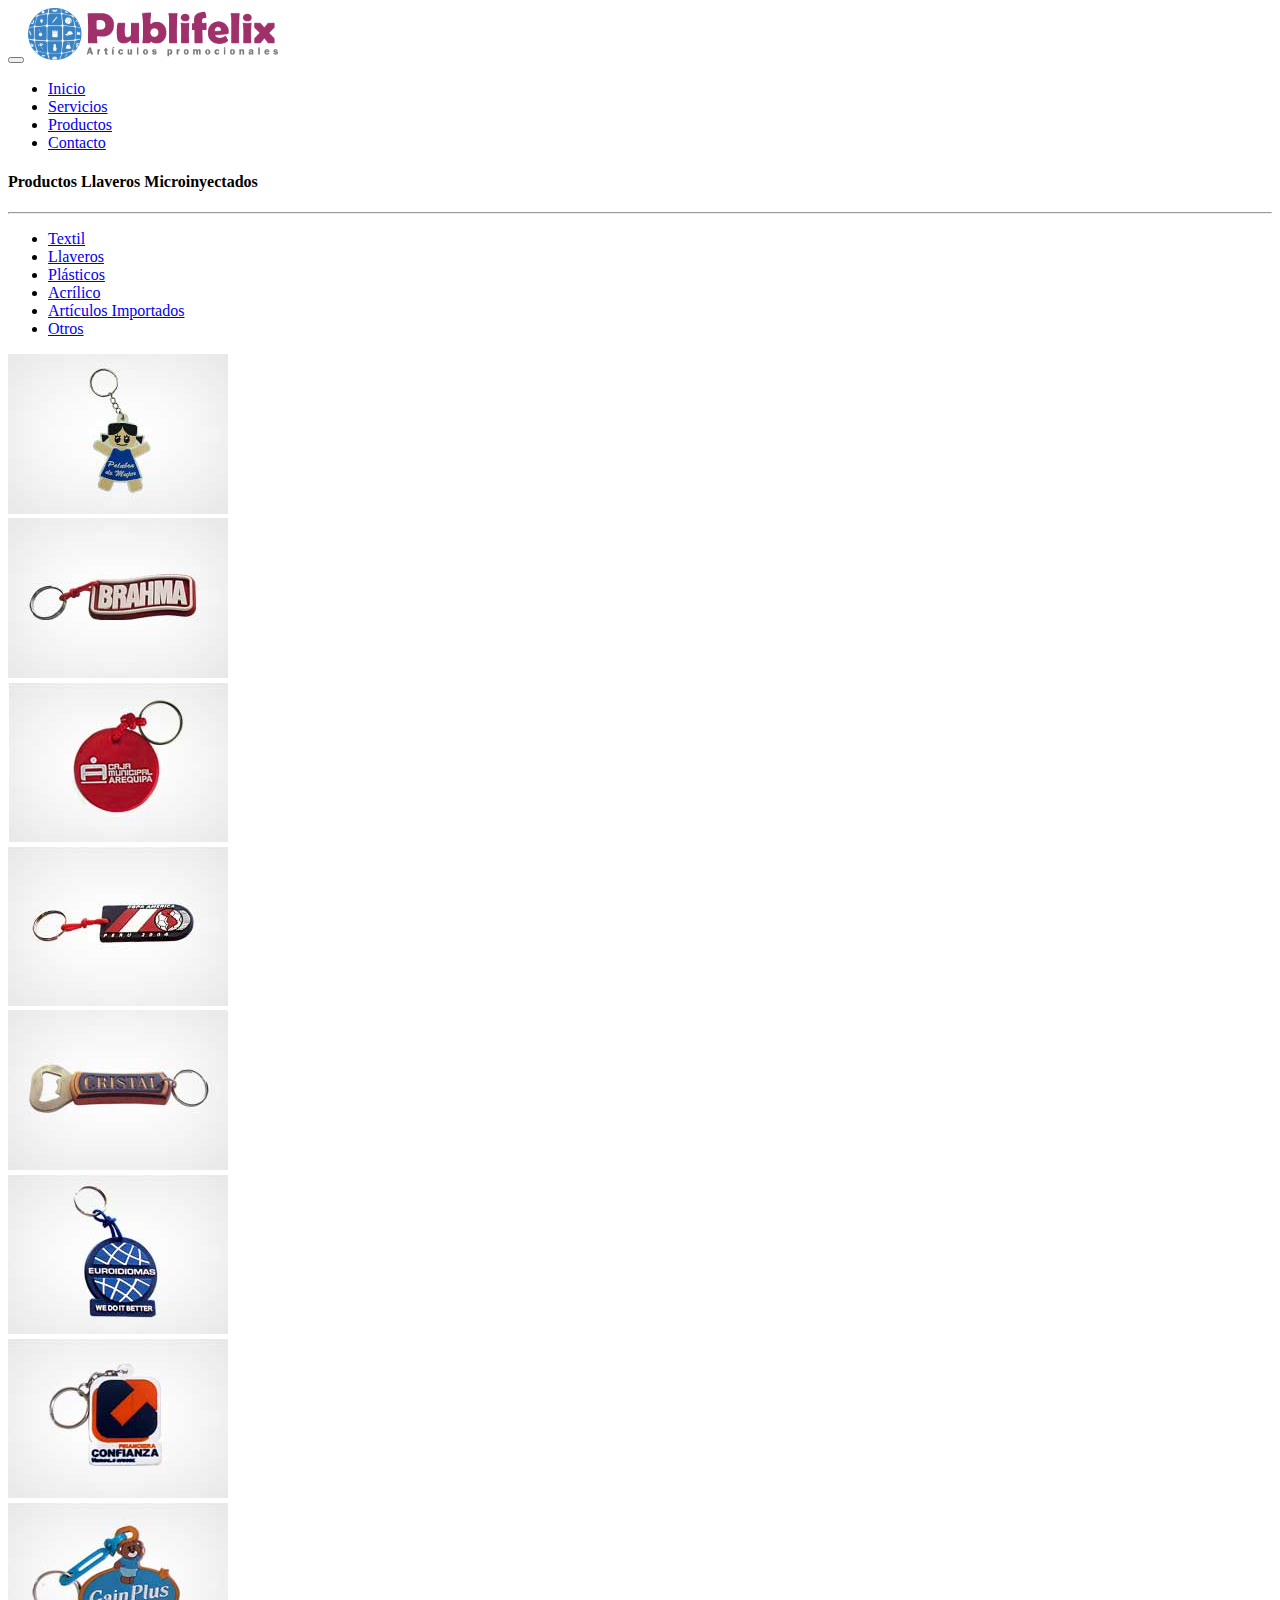
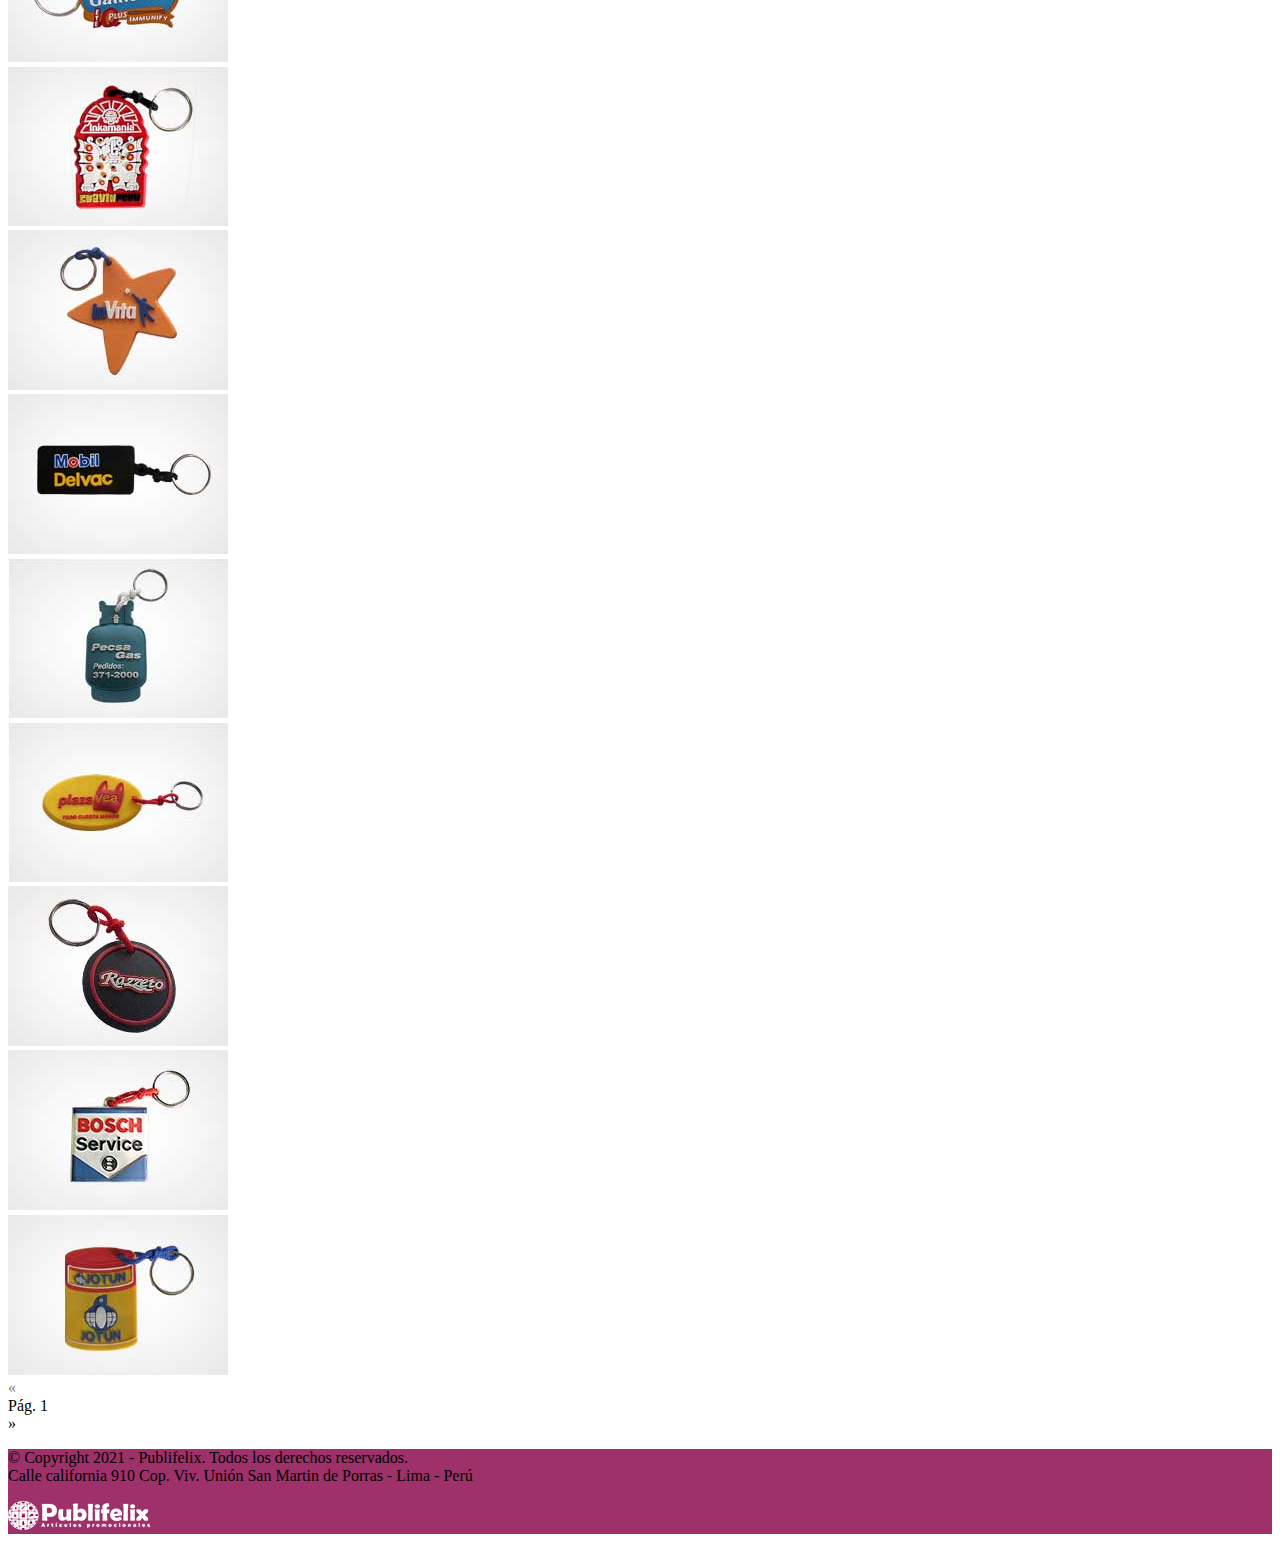
<file: products/llaveros.html>
<!DOCTYPE html>
<html lang="en">
<head>
    <meta charset="UTF-8">
    <meta name="viewport" content="width=device-width, initial-scale=1.0">
    <title>Publifelix - Artículos Promocionales</title>
    <link rel="shortcut icon" href="../favicon.ico" type="image/x-icon">
    <link href="https://cdn.jsdelivr.net/npm/bootstrap@5.0.0-beta1/dist/css/bootstrap.min.css" rel="stylesheet" integrity="sha384-giJF6kkoqNQ00vy+HMDP7azOuL0xtbfIcaT9wjKHr8RbDVddVHyTfAAsrekwKmP1" crossorigin="anonymous">
    <link rel="stylesheet" href="../styles/style.css">
    <!-- META TAGS -->
    <meta property="og:title" content="Productos | Publifelix - Artículos Promocionales">
    <meta property="og:description" content="Maletines publicitarios, postacosméticos, gorras, mochilas, cartucheras, loncheras, portalaptop, monederos, canguros, mandiles, pulseras, lapiceros, tomatodos, llaveros, etc.">
	<meta property="og:image" content="https://publifelix-demo.netlify.app/assets/logo.png">
</head>
<body>
    <nav class="navbar navbar-expand-lg navbar-light bg-light py-5">
        <div class="container">
            <button class="navbar-toggler" type="button" data-bs-toggle="collapse" data-bs-target="#navbarNavAltMarkup" aria-controls="navbarNavAltMarkup" aria-expanded="false" aria-label="Toggle navigation">
                <span class="navbar-toggler-icon"></span>
            </button>

            <a href="/" class="navbar-brand">
                <img src="../assets/publifelix.png" alt="Publifelix - Logo" width="250" >
            </a>

            <div class="collapse navbar-collapse justify-content-end" id="navbarNavAltMarkup">
                <ul class="navbar-nav px-5">
                    <li class="navb-item px-3">
                        <a class="nav-link" href="/">Inicio</a>
                    </li>
                    <li class="navb-item px-3">
                        <a class="nav-link" href="/servicios.html">Servicios</a>
                    </li>
                    <li class="navb-item px-3">
                        <a class="nav-link active" href="/productos.html">Productos</a>
                    </li>
                    <li class="navb-item px-3">
                        <a class="nav-link" href="/contacto.html">Contacto</a>
                    </li>
                </ul>
            </div>
        </div>
    </nav>

    <section class="products container px-5 py-3">
        <h4>Productos Llaveros Microinyectados</h4>
        <hr>
        <ul class="nav nav-tabs flex-column flex-sm-row">
            <li class="nav-item"><a href="/products/textil.html" class="nav-link">Textil</a></li>
            <li class="nav-item"><a href="/products/llaveros.html" class="nav-link active">Llaveros</a></li>
            <li class="nav-item"><a href="/products/plasticos.html" class="nav-link">Plásticos</a></li>
            <li class="nav-item"><a href="/products/acrilico.html" class="nav-link">Acrílico</a></li>
            <li class="nav-item"><a href="/products/importados.html" class="nav-link">Artículos Importados</a></li>
            <li class="nav-item"><a href="/products/otros.html" class="nav-link">Otros</a></li>
        </ul>

        <div>
            <div id="products" class="row row-cols-1 row-cols-sm-3 row-cols-lg-4">
                
                <div class="p-lg-2 item">
                    <img class="img-thumbnail px-lg-1" draggable="false" src="../assets/products/llaveros/1/llavero_microinyectado.jpg" />
                </div>

                <div class="p-lg-2 item">
                    <img class="img-thumbnail px-lg-1" draggable="false" src="../assets/products/llaveros/1/llavero_microinyectado2.jpg" />
                </div>
                
                <div class="p-lg-2 item">
                    <img class="img-thumbnail px-lg-1" draggable="false" src="../assets/products/llaveros/1/llavero_microinyectado3.jpg" />
                </div>

                <div class="p-lg-2 item">
                    <img class="img-thumbnail px-lg-1" draggable="false" src="../assets/products/llaveros/1/llavero_microinyectado4.jpg" />
                </div>

                <div class="p-lg-2 item">
                    <img class="img-thumbnail px-lg-1" draggable="false" src="../assets/products/llaveros/1/llavero_microinyectado5.jpg" />
                </div>

                <div class="p-lg-2 item">
                    <img class="img-thumbnail px-lg-1" draggable="false" src="../assets/products/llaveros/1/llavero_microinyectado6.jpg" />
                </div>

                <div class="p-lg-2 item">
                    <img class="img-thumbnail px-lg-1" draggable="false" src="../assets/products/llaveros/1/llavero_microinyectado7.jpg" />
                </div>

                <div class="p-lg-2 item">
                    <img class="img-thumbnail px-lg-1" draggable="false" src="../assets/products/llaveros/1/llavero_microinyectado8.jpg" />
                </div>

                <div class="p-lg-2 item">
                    <img class="img-thumbnail px-lg-1" draggable="false" src="../assets/products/llaveros/1/llavero_microinyectado9.jpg" />
                </div>

                <div class="p-lg-2 item">
                    <img class="img-thumbnail px-lg-1" draggable="false" src="../assets/products/llaveros/1/llavero_microinyectado10.jpg" />
                </div>

                <div class="p-lg-2 item">
                    <img class="img-thumbnail px-lg-1" draggable="false" src="../assets/products/llaveros/1/llavero_microinyectado12.jpg" />
                </div>

                <div class="p-lg-2 item">
                    <img class="img-thumbnail px-lg-1" draggable="false" src="../assets/products/llaveros/1/llavero_microinyectado13.jpg" />
                </div>

                <div class="p-lg-2 item">
                    <img class="img-thumbnail px-lg-1" draggable="false" src="../assets/products/llaveros/1/llavero_microinyectado14.jpg" />
                </div>

                <div class="p-lg-2 item">
                    <img class="img-thumbnail px-lg-1" draggable="false" src="../assets/products/llaveros/1/llavero_microinyectado15.jpg" />
                </div>

                <div class="p-lg-2 item">
                    <img class="img-thumbnail px-lg-1" draggable="false" src="../assets/products/llaveros/1/llavero_microinyectado17.jpg" />
                </div>

                <div class="p-lg-2 item">
                    <img class="img-thumbnail px-lg-1" draggable="false" src="../assets/products/llaveros/1/llavero_microinyectado111.jpg" />
                </div>

                <div class="p-lg-2 item">
                    <img class="img-thumbnail px-lg-1" draggable="false" src="../assets/products/llaveros/2/llavero_acrilico.jpg" />
                </div>
                
                <div class="p-lg-2 item">
                    <img class="img-thumbnail px-lg-1" draggable="false" src="../assets/products/llaveros/2/llavero_acrilico2.jpg" />
                </div>

                <div class="p-lg-2 item">
                    <img class="img-thumbnail px-lg-1" draggable="false" src="../assets/products/llaveros/2/llavero_acrilico4.jpg" />
                </div>

                <div class="p-lg-2 item">
                    <img class="img-thumbnail px-lg-1" draggable="false" src="../assets/products/llaveros/2/llavero_acrilico5.jpg" />
                </div>

                <div class="p-lg-2 item">
                    <img class="img-thumbnail px-lg-1" draggable="false" src="../assets/products/llaveros/2/llavero_acrilico6.jpg" />
                </div>

                <div class="p-lg-2 item">
                    <img class="img-thumbnail px-lg-1" draggable="false" src="../assets/products/llaveros/2/llavero_acrilico7.jpg" />
                </div>

                <div class="p-lg-2 item">
                    <img class="img-thumbnail px-lg-1" draggable="false" src="../assets/products/llaveros/2/llavero_acrilico8.jpg" />
                </div>
                
                <div class="p-lg-2 item">
                    <img class="img-thumbnail px-lg-1" draggable="false" src="../assets/products/llaveros/2/llavero_acrilico9.jpg" />
                </div>

                <div class="p-lg-2 item">
                    <img class="img-thumbnail px-lg-1" draggable="false" src="../assets/products/llaveros/2/llavero_microporoso.jpg" />
                </div>

                <div class="p-lg-2 item">
                    <img class="img-thumbnail px-lg-1" draggable="false" src="../assets/products/llaveros/2/llavero_microporoso2.jpg" />
                </div>

                <div class="p-lg-2 item">
                    <img class="img-thumbnail px-lg-1" draggable="false" src="../assets/products/llaveros/2/llavero_microporoso3.jpg" />
                </div>

                <div class="p-lg-2 item">
                    <img class="img-thumbnail px-lg-1" draggable="false" src="../assets/products/llaveros/2/llavero_microporoso4.jpg" />
                </div>

                <div class="p-lg-2 item">
                    <img class="img-thumbnail px-lg-1" draggable="false" src="../assets/products/llaveros/2/llavero_microporoso5.jpg" />
                </div>

                <div class="p-lg-2 item">
                    <img class="img-thumbnail px-lg-1" draggable="false" src="../assets/products/llaveros/2/llavero_microporoso6.jpg" />
                </div>

                <div class="p-lg-2 item">
                    <img class="img-thumbnail px-lg-1" draggable="false" src="../assets/products/llaveros/2/llavero_microporoso7.jpg" />
                </div>

                <div class="p-lg-2 item">
                    <img class="img-thumbnail px-lg-1" draggable="false" src="../assets/products/llaveros/2/llavero_microporoso8.jpg" />
                </div>

                <div class="p-lg-2 item">
                    <img class="img-thumbnail px-lg-1" draggable="false" src="../assets/products/llaveros/3/llavero_acrilico3.jpg" />
                </div>

                <div class="p-lg-2 item">
                    <img class="img-thumbnail px-lg-1" draggable="false" src="../assets/products/llaveros/3/llavero_pvc.jpg" />
                </div>

                <div class="p-lg-2 item">
                    <img class="img-thumbnail px-lg-1" draggable="false" src="../assets/products/llaveros/3/llavero_pvc2.jpg" />
                </div>

                <div class="p-lg-2 item">
                    <img class="img-thumbnail px-lg-1" draggable="false" src="../assets/products/llaveros/3/llavero_pvc3.jpg" />
                </div>

                <div class="p-lg-2 item">
                    <img class="img-thumbnail px-lg-1" draggable="false" src="../assets/products/llaveros/3/llavero_pvc4.jpg" />
                </div>

                <div class="p-lg-2 item">
                    <img class="img-thumbnail px-lg-1" draggable="false" src="../assets/products/llaveros/3/llavero_pvc5.jpg" />
                </div>

                <div class="p-lg-2 item">
                    <img class="img-thumbnail px-lg-1" draggable="false" src="../assets/products/llaveros/3/llavero_pvc6.jpg" />
                </div>

                <div class="p-lg-2 item">
                    <img class="img-thumbnail px-lg-1" draggable="false" src="../assets/products/llaveros/3/llavero_pvc7.jpg" />
                </div>

                <div class="p-lg-2 item">
                    <img class="img-thumbnail px-lg-1" draggable="false" src="../assets/products/llaveros/3/llavero_pvc8.jpg" />
                </div>
            </div>
        </div>

        <div class="pagination justify-content-center">
            <div class="page-item" id="prev"><span class="page-link">&laquo;</span></div>
            <div class="page-item" id="page-number"><span class="page-link">Pág. <span id="page-num"></span></span></div>
            <div class="page-item" id="next"><span class="page-link">&raquo;</span></div>
        </div>
    </section>

    <footer style="background-color: #9E306A;">
        <div class="container row justify-content-between text-white py-3 m-auto">
            <div class="col-12 col-lg-6">
                <p>
                    &copy; Copyright 2021 - Publifelix. Todos los derechos reservados. <br>
                    Calle california 910 Cop. Viv. Unión San Martin de Porras - Lima - Perú
                </p>
            </div>
            <div class="col-12 col-lg-3">
                <img src="../assets/publifelix-white.png" alt="">
            </div>
        </div>
    </footer>

<script src="https://cdn.jsdelivr.net/npm/bootstrap@5.0.0-beta1/dist/js/bootstrap.bundle.min.js" integrity="sha384-ygbV9kiqUc6oa4msXn9868pTtWMgiQaeYH7/t7LECLbyPA2x65Kgf80OJFdroafW" crossorigin="anonymous"></script>
<script src="./index.js"></script>
</body>
</html>
</file>
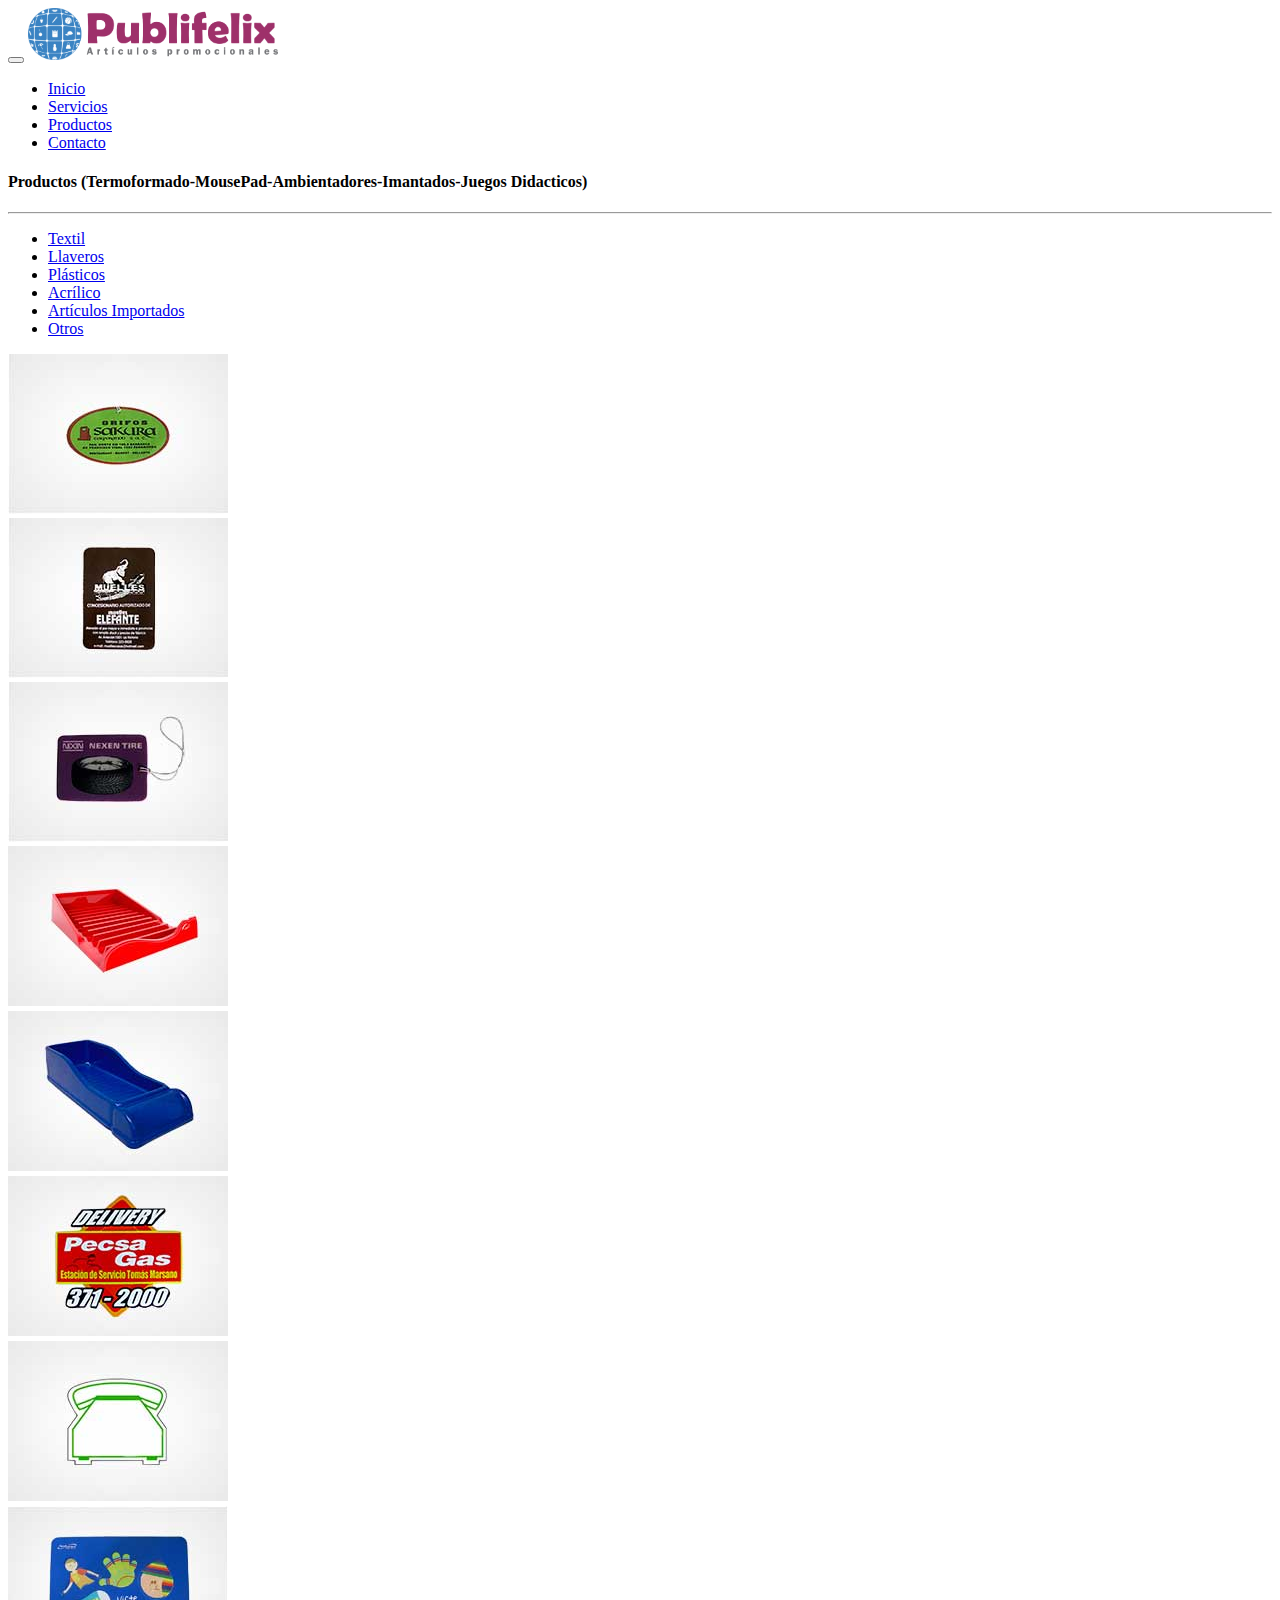
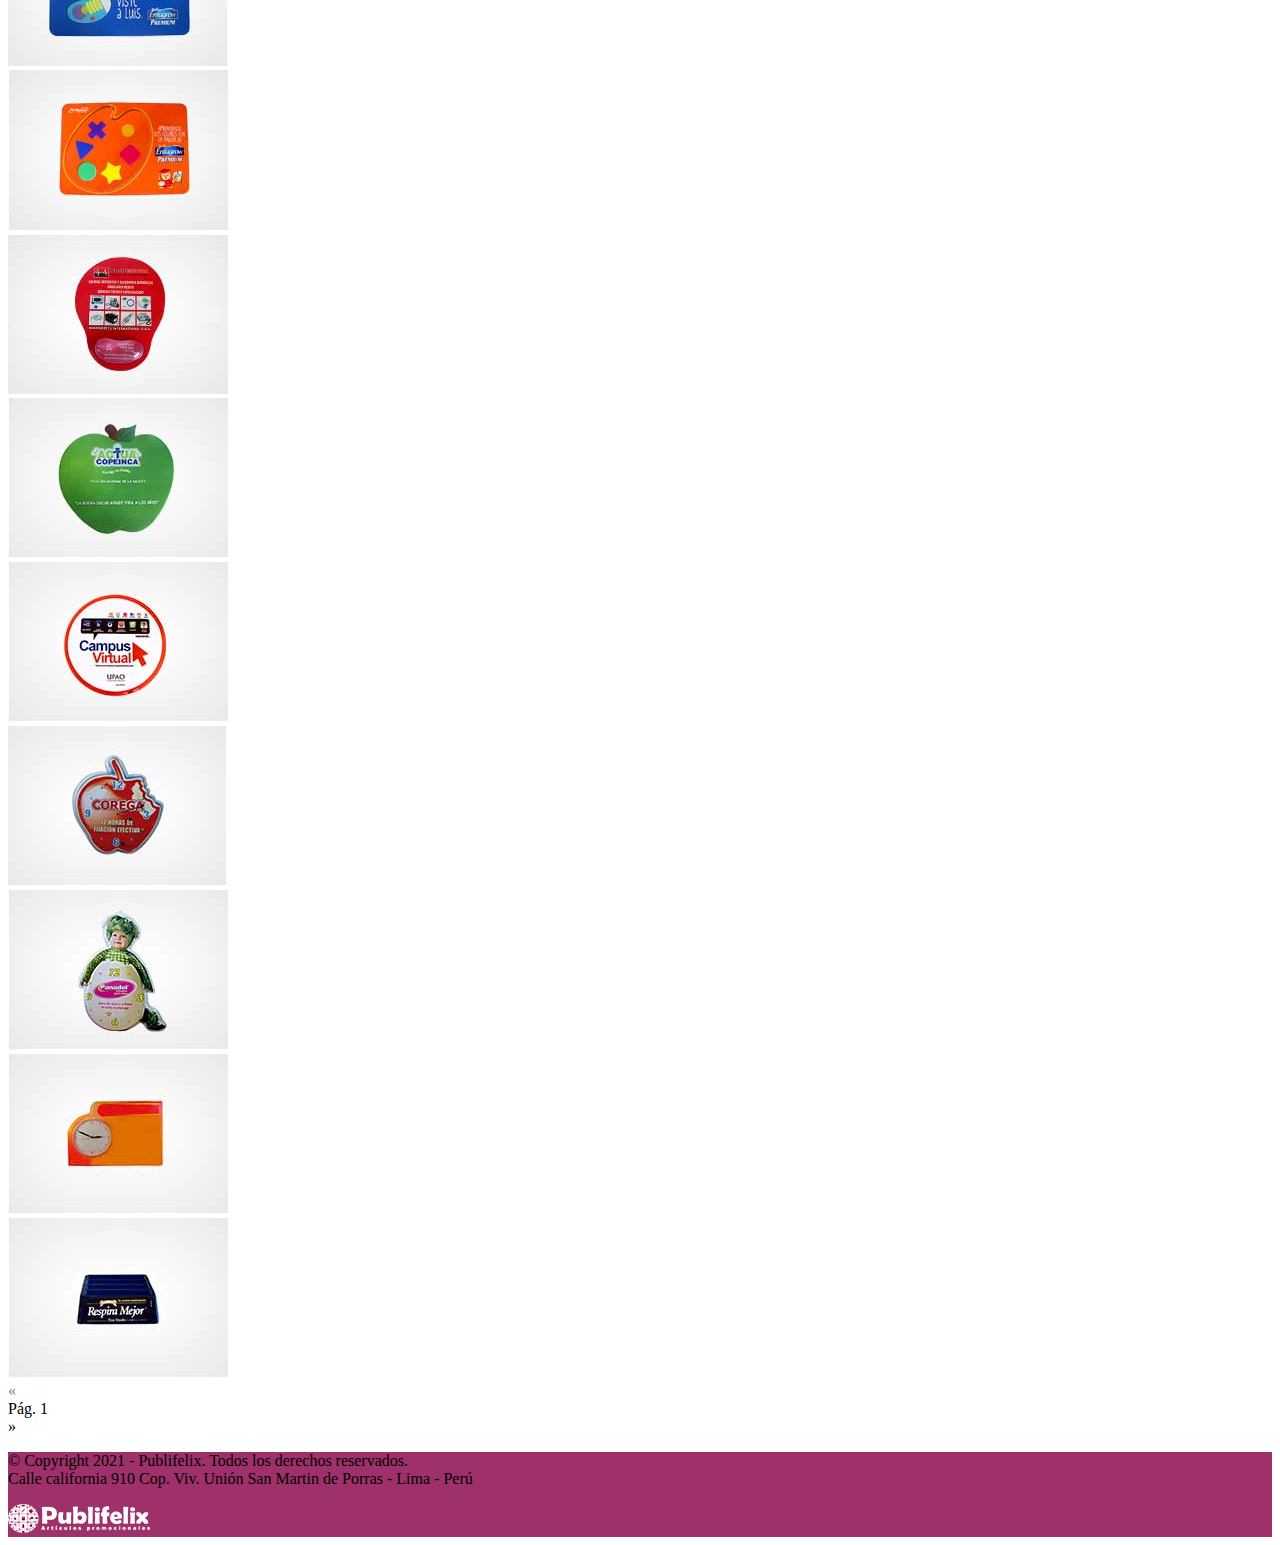
<file: products/otros.html>
<!DOCTYPE html>
<html lang="en">
<head>
    <meta charset="UTF-8">
    <meta name="viewport" content="width=device-width, initial-scale=1.0">
    <title>Publifelix - Artículos Promocionales</title>
    <link rel="shortcut icon" href="../favicon.ico" type="image/x-icon">
    <link href="https://cdn.jsdelivr.net/npm/bootstrap@5.0.0-beta1/dist/css/bootstrap.min.css" rel="stylesheet" integrity="sha384-giJF6kkoqNQ00vy+HMDP7azOuL0xtbfIcaT9wjKHr8RbDVddVHyTfAAsrekwKmP1" crossorigin="anonymous">
    <link rel="stylesheet" href="../styles/style.css">
    <!-- META TAGS -->
    <meta property="og:title" content="Productos | Publifelix - Artículos Promocionales">
    <meta property="og:description" content="Maletines publicitarios, postacosméticos, gorras, mochilas, cartucheras, loncheras, portalaptop, monederos, canguros, mandiles, pulseras, lapiceros, tomatodos, llaveros, etc.">
	<meta property="og:image" content="https://publifelix-demo.netlify.app/assets/logo.png">
</head>
<body>
    <nav class="navbar navbar-expand-lg navbar-light bg-light py-5">
        <div class="container">
            <button class="navbar-toggler" type="button" data-bs-toggle="collapse" data-bs-target="#navbarNavAltMarkup" aria-controls="navbarNavAltMarkup" aria-expanded="false" aria-label="Toggle navigation">
                <span class="navbar-toggler-icon"></span>
            </button>

            <a href="/" class="navbar-brand">
                <img src="../assets/publifelix.png" alt="Publifelix - Logo" width="250" >
            </a>

            <div class="collapse navbar-collapse justify-content-end" id="navbarNavAltMarkup">
                <ul class="navbar-nav px-5">
                    <li class="navb-item px-3">
                        <a class="nav-link" href="/">Inicio</a>
                    </li>
                    <li class="navb-item px-3">
                        <a class="nav-link" href="/servicios.html">Servicios</a>
                    </li>
                    <li class="navb-item px-3">
                        <a class="nav-link active" href="/productos.html">Productos</a>
                    </li>
                    <li class="navb-item px-3">
                        <a class="nav-link" href="/contacto.html">Contacto</a>
                    </li>
                </ul>
            </div>
        </div>
    </nav>

    <section class="products container px-5 py-3">
        <h4>Productos (Termoformado-MousePad-Ambientadores-Imantados-Juegos Didacticos)</h4>
        <hr>
        <ul class="nav nav-tabs flex-column flex-sm-row">
            <li class="nav-item"><a href="/products/textil.html" class="nav-link">Textil</a></li>
            <li class="nav-item"><a href="/products/llaveros.html" class="nav-link">Llaveros</a></li>
            <li class="nav-item"><a href="/products/plasticos.html" class="nav-link">Plásticos</a></li>
            <li class="nav-item"><a href="/products/acrilico.html" class="nav-link">Acrílico</a></li>
            <li class="nav-item"><a href="/products/importados.html" class="nav-link">Artículos Importados</a></li>
            <li class="nav-item"><a href="/products/otros.html" class="nav-link active">Otros</a></li>
        </ul>

        <div>
            <div id="products" class="row row-cols-1 row-cols-sm-3 row-cols-lg-4">
                
                <div class="p-lg-2 item">
                    <img class="img-thumbnail px-lg-1" draggable="false" src="../assets/products/otros/1/ambientador.jpg" />
                </div>

                <div class="p-lg-2 item">
                    <img class="img-thumbnail px-lg-1" draggable="false" src="../assets/products/otros/1/ambientador2.jpg" />
                </div>

                <div class="p-lg-2 item">
                    <img class="img-thumbnail px-lg-1" draggable="false" src="../assets/products/otros/1/ambientador3.jpg" />
                </div>

                <div class="p-lg-2 item">
                    <img class="img-thumbnail px-lg-1" draggable="false" src="../assets/products/otros/1/bandeja_termoformada.jpg" />
                </div>

                <div class="p-lg-2 item">
                    <img class="img-thumbnail px-lg-1" draggable="false" src="../assets/products/otros/1/dispensador_termoformado.jpg" />
                </div>

                <div class="p-lg-2 item">
                    <img class="img-thumbnail px-lg-1" draggable="false" src="../assets/products/otros/1/imantado.jpg" />
                </div>

                <div class="p-lg-2 item">
                    <img class="img-thumbnail px-lg-1" draggable="false" src="../assets/products/otros/1/imantado3.jpg" />
                </div>

                <div class="p-lg-2 item">
                    <img class="img-thumbnail px-lg-1" draggable="false" src="../assets/products/otros/1/juego_didactico.jpg" />
                </div>

                <div class="p-lg-2 item">
                    <img class="img-thumbnail px-lg-1" draggable="false" src="../assets/products/otros/1/juego_didactico3.jpg" />
                </div>

                <div class="p-lg-2 item">
                    <img class="img-thumbnail px-lg-1" draggable="false" src="../assets/products/otros/1/mouse.jpg" />
                </div>

                <div class="p-lg-2 item">
                    <img class="img-thumbnail px-lg-1" draggable="false" src="../assets/products/otros/1/mousepad2.jpg" />
                </div>

                <div class="p-lg-2 item">
                    <img class="img-thumbnail px-lg-1" draggable="false" src="../assets/products/otros/1/mousepad3.jpg" />
                </div>

                <div class="p-lg-2 item">
                    <img class="img-thumbnail px-lg-1" draggable="false" src="../assets/products/otros/1/reloj_termoformado.jpg" />
                </div>

                <div class="p-lg-2 item">
                    <img class="img-thumbnail px-lg-1" draggable="false" src="../assets/products/otros/1/reloj_termoformado2.jpg" />
                </div>

                <div class="p-lg-2 item">
                    <img class="img-thumbnail px-lg-1" draggable="false" src="../assets/products/otros/1/reloj_termoformado4.jpg" />
                </div>

                <div class="p-lg-2 item">
                    <img class="img-thumbnail px-lg-1" draggable="false" src="../assets/products/otros/1/termoformado.jpg" />
                </div>

                <div class="p-lg-2 item">
                    <img class="img-thumbnail px-lg-1" draggable="false" src="../assets/products/otros/2/apoya_cabeza.jpg" />
                </div>

                <div class="p-lg-2 item">
                    <img class="img-thumbnail px-lg-1" draggable="false" src="../assets/products/otros/2/colgante_para_celular.jpg" />
                </div>

                <div class="p-lg-2 item">
                    <img class="img-thumbnail px-lg-1" draggable="false" src="../assets/products/otros/2/globo2.png" />
                </div>

                <div class="p-lg-2 item">
                    <img class="img-thumbnail px-lg-1" draggable="false" src="../assets/products/otros/2/globo3.png" />
                </div>

                <div class="p-lg-2 item">
                    <img class="img-thumbnail px-lg-1" draggable="false" src="../assets/products/otros/2/jalavista.jpg" />
                </div>

                <div class="p-lg-2 item">
                    <img class="img-thumbnail px-lg-1" draggable="false" src="../assets/products/otros/2/jalavista2.jpg" />
                </div>

                <div class="p-lg-2 item">
                    <img class="img-thumbnail px-lg-1" draggable="false" src="../assets/products/otros/2/jalavista3.jpg" />
                </div>

                <div class="p-lg-2 item">
                    <img class="img-thumbnail px-lg-1" draggable="false" src="../assets/products/otros/2/microinyectado.jpg" />
                </div>

                <div class="p-lg-2 item">
                    <img class="img-thumbnail px-lg-1" draggable="false" src="../assets/products/otros/2/pelota_inflable.jpg" />
                </div>

                <div class="p-lg-2 item">
                    <img class="img-thumbnail px-lg-1" draggable="false" src="../assets/products/otros/2/porta_celular.jpg" />
                </div>

                <div class="p-lg-2 item">
                    <img class="img-thumbnail px-lg-1" draggable="false" src="../assets/products/otros/2/pulsera1.jpg" />
                </div>

                <div class="p-lg-2 item">
                    <img class="img-thumbnail px-lg-1" draggable="false" src="../assets/products/otros/2/pulsera2.jpg" />
                </div>

                <div class="p-lg-2 item">
                    <img class="img-thumbnail px-lg-1" draggable="false" src="../assets/products/otros/2/pulsera3.jpg" />
                </div>

                <div class="p-lg-2 item">
                    <img class="img-thumbnail px-lg-1" draggable="false" src="../assets/products/otros/2/salvavidas.jpg" />
                </div>

            </div>
        </div>

        <div class="pagination justify-content-center">
            <div class="page-item" id="prev"><span class="page-link">&laquo;</span></div>
            <div class="page-item" id="page-number"><span class="page-link">Pág. <span id="page-num"></span></span></div>
            <div class="page-item" id="next"><span class="page-link">&raquo;</span></div>
        </div>
    </section>

    <footer style="background-color: #9E306A;">
        <div class="container row justify-content-between text-white py-3 m-auto">
            <div class="col-12 col-lg-6">
                <p>
                    &copy; Copyright 2021 - Publifelix. Todos los derechos reservados. <br>
                    Calle california 910 Cop. Viv. Unión San Martin de Porras - Lima - Perú
                </p>
            </div>
            <div class="col-12 col-lg-3">
                <img src="../assets/publifelix-white.png" alt="">
            </div>
        </div>
    </footer>

<script src="https://cdn.jsdelivr.net/npm/bootstrap@5.0.0-beta1/dist/js/bootstrap.bundle.min.js" integrity="sha384-ygbV9kiqUc6oa4msXn9868pTtWMgiQaeYH7/t7LECLbyPA2x65Kgf80OJFdroafW" crossorigin="anonymous"></script>
<script src="./index.js"></script>
</body>
</html>
</file>
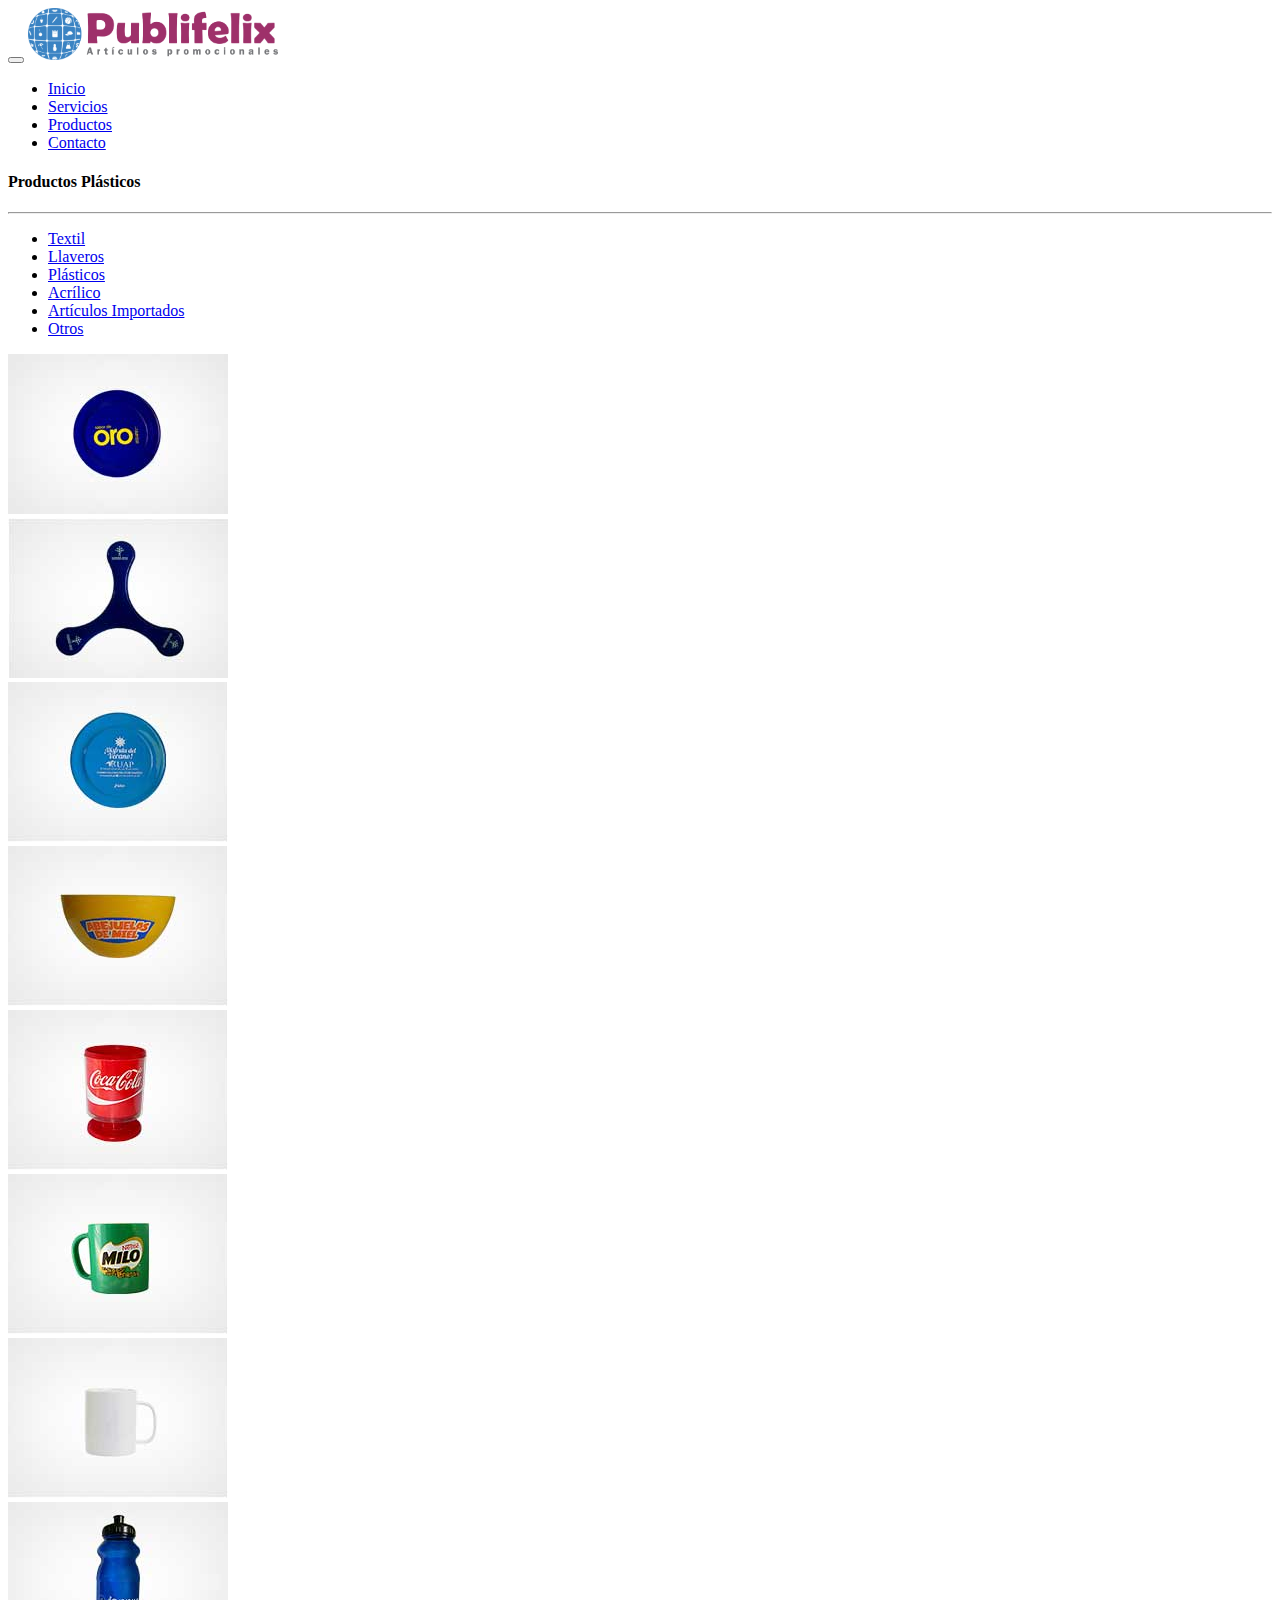
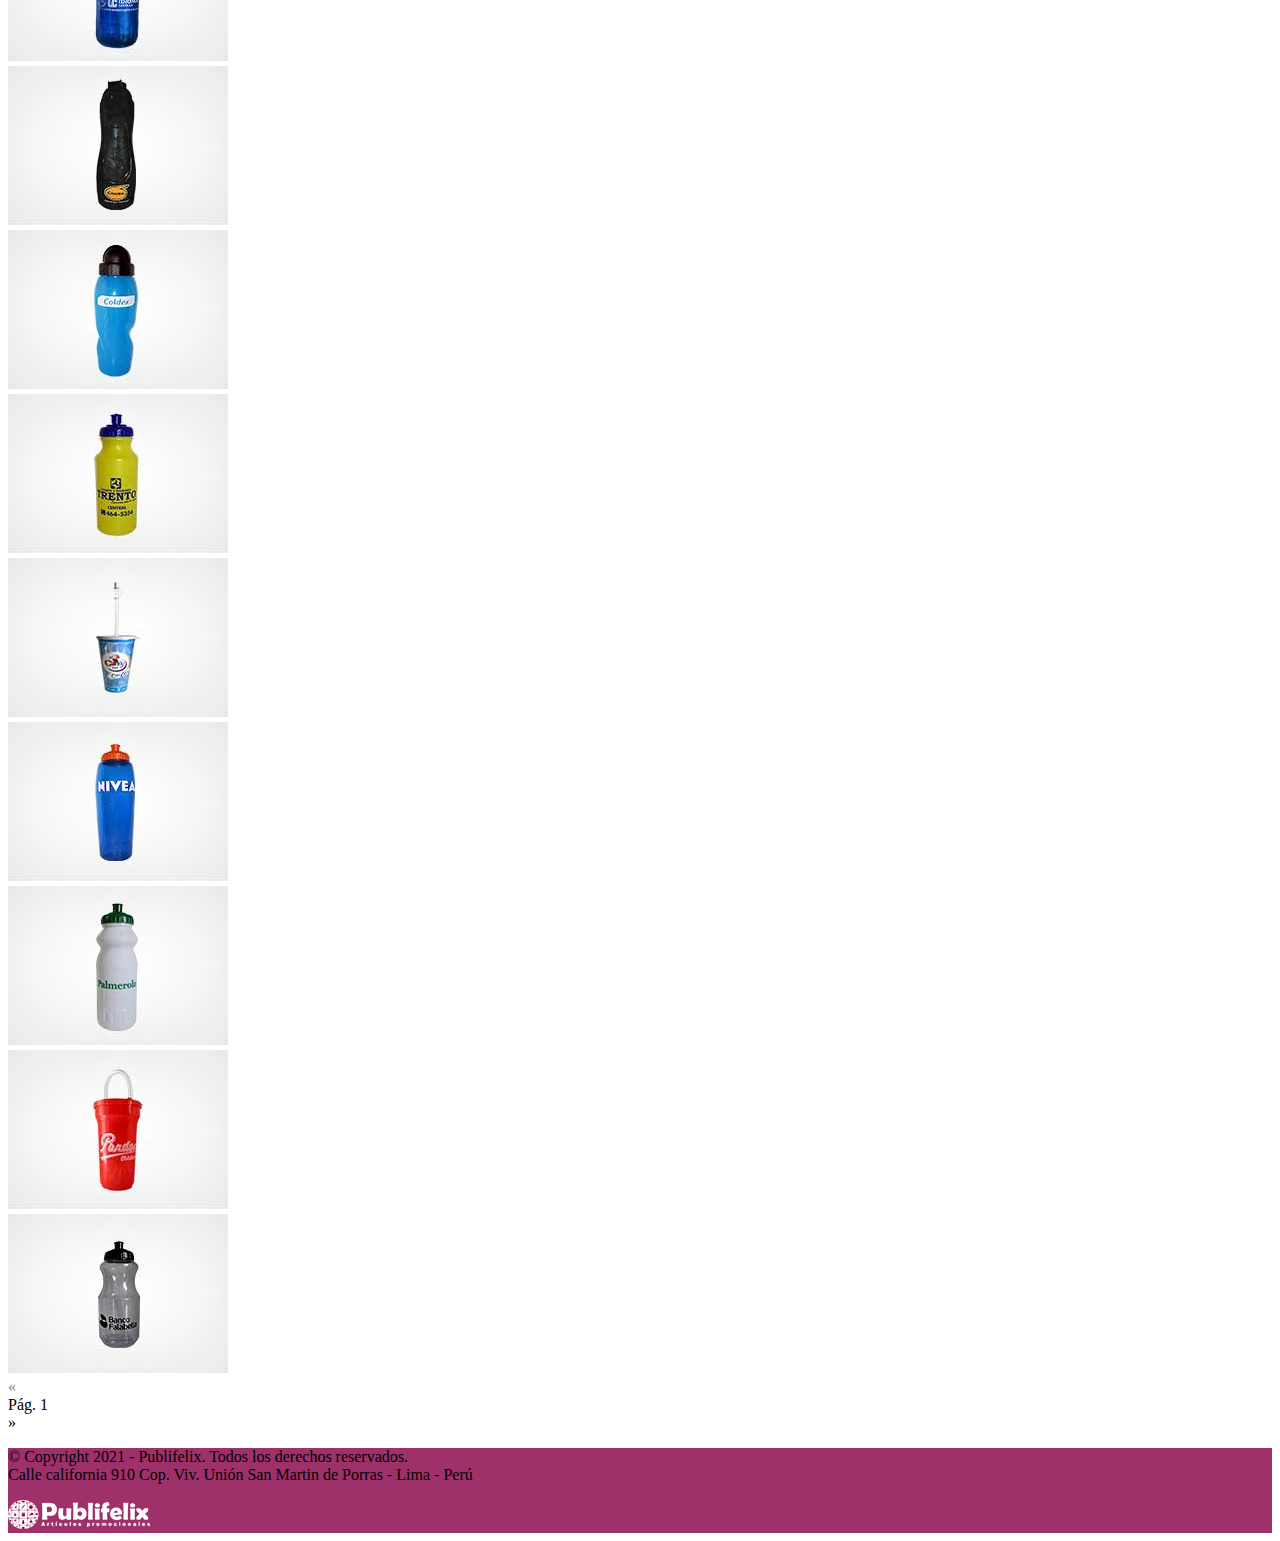
<file: products/plasticos.html>
<!DOCTYPE html>
<html lang="en">
<head>
    <meta charset="UTF-8">
    <meta name="viewport" content="width=device-width, initial-scale=1.0">
    <title>Publifelix - Artículos Promocionales</title>
    <link rel="shortcut icon" href="../favicon.ico" type="image/x-icon">
    <link href="https://cdn.jsdelivr.net/npm/bootstrap@5.0.0-beta1/dist/css/bootstrap.min.css" rel="stylesheet" integrity="sha384-giJF6kkoqNQ00vy+HMDP7azOuL0xtbfIcaT9wjKHr8RbDVddVHyTfAAsrekwKmP1" crossorigin="anonymous">
    <link rel="stylesheet" href="../styles/style.css">
    <!-- META TAGS -->
    <meta property="og:title" content="Productos | Publifelix - Artículos Promocionales">
    <meta property="og:description" content="Maletines publicitarios, postacosméticos, gorras, mochilas, cartucheras, loncheras, portalaptop, monederos, canguros, mandiles, pulseras, lapiceros, tomatodos, llaveros, etc.">
	<meta property="og:image" content="https://publifelix-demo.netlify.app/assets/logo.png">
</head>
<body>
    <nav class="navbar navbar-expand-lg navbar-light bg-light py-5">
        <div class="container">
            <button class="navbar-toggler" type="button" data-bs-toggle="collapse" data-bs-target="#navbarNavAltMarkup" aria-controls="navbarNavAltMarkup" aria-expanded="false" aria-label="Toggle navigation">
                <span class="navbar-toggler-icon"></span>
            </button>

            <a href="/" class="navbar-brand">
                <img src="../assets/publifelix.png" alt="Publifelix - Logo" width="250" >
            </a>

            <div class="collapse navbar-collapse justify-content-end" id="navbarNavAltMarkup">
                <ul class="navbar-nav px-5">
                    <li class="navb-item px-3">
                        <a class="nav-link" href="/">Inicio</a>
                    </li>
                    <li class="navb-item px-3">
                        <a class="nav-link" href="/servicios.html">Servicios</a>
                    </li>
                    <li class="navb-item px-3">
                        <a class="nav-link active" href="/productos.html">Productos</a>
                    </li>
                    <li class="navb-item px-3">
                        <a class="nav-link" href="/contacto.html">Contacto</a>
                    </li>
                </ul>
            </div>
        </div>
    </nav>

    <section class="products container px-5 py-3">
        <h4>Productos Plásticos</h4>
        <hr>
        <ul class="nav nav-tabs flex-column flex-sm-row">
            <li class="nav-item"><a href="/products/textil.html" class="nav-link">Textil</a></li>
            <li class="nav-item"><a href="/products/llaveros.html" class="nav-link">Llaveros</a></li>
            <li class="nav-item"><a href="/products/plasticos.html" class="nav-link active">Plásticos</a></li>
            <li class="nav-item"><a href="/products/acrilico.html" class="nav-link">Acrílico</a></li>
            <li class="nav-item"><a href="/products/importados.html" class="nav-link">Artículos Importados</a></li>
            <li class="nav-item"><a href="/products/otros.html" class="nav-link">Otros</a></li>
        </ul>

        <div>
            <div id="products" class="row row-cols-1 row-cols-sm-3 row-cols-lg-4">
                
                <div class="p-lg-2 item">
                    <img class="img-thumbnail px-lg-1" draggable="false" src="../assets/products/plasticos/freeesbe1.jpg" />
                </div>

                <div class="p-lg-2 item">
                    <img class="img-thumbnail px-lg-1" draggable="false" src="../assets/products/plasticos/freeesbe2.jpg" />
                </div>

                <div class="p-lg-2 item">
                    <img class="img-thumbnail px-lg-1" draggable="false" src="../assets/products/plasticos/freeesbe3.jpg" />
                </div>

                <div class="p-lg-2 item">
                    <img class="img-thumbnail px-lg-1" draggable="false" src="../assets/products/plasticos/plastico.jpg" />
                </div>

                <div class="p-lg-2 item">
                    <img class="img-thumbnail px-lg-1" draggable="false" src="../assets/products/plasticos/plastico2.jpg" />
                </div>

                <div class="p-lg-2 item">
                    <img class="img-thumbnail px-lg-1" draggable="false" src="../assets/products/plasticos/taza.jpg" />
                </div>

                <div class="p-lg-2 item">
                    <img class="img-thumbnail px-lg-1" draggable="false" src="../assets/products/plasticos/taza2.jpg" />
                </div>

                <div class="p-lg-2 item">
                    <img class="img-thumbnail px-lg-1" draggable="false" src="../assets/products/plasticos/tomatodo1.jpg" />
                </div>

                <div class="p-lg-2 item">
                    <img class="img-thumbnail px-lg-1" draggable="false" src="../assets/products/plasticos/tomatodo2.jpg" />
                </div>

                <div class="p-lg-2 item">
                    <img class="img-thumbnail px-lg-1" draggable="false" src="../assets/products/plasticos/tomatodo3.jpg" />
                </div>

                <div class="p-lg-2 item">
                    <img class="img-thumbnail px-lg-1" draggable="false" src="../assets/products/plasticos/tomatodo4.jpg" />
                </div>

                <div class="p-lg-2 item">
                    <img class="img-thumbnail px-lg-1" draggable="false" src="../assets/products/plasticos/tomatodo5.jpg" />
                </div>

                <div class="p-lg-2 item">
                    <img class="img-thumbnail px-lg-1" draggable="false" src="../assets/products/plasticos/tomatodo6.jpg" />
                </div>

                <div class="p-lg-2 item">
                    <img class="img-thumbnail px-lg-1" draggable="false" src="../assets/products/plasticos/tomatodo7.jpg" />
                </div>

                <div class="p-lg-2 item">
                    <img class="img-thumbnail px-lg-1" draggable="false" src="../assets/products/plasticos/tomatodo8.jpg" />
                </div>

                <div class="p-lg-2 item">
                    <img class="img-thumbnail px-lg-1" draggable="false" src="../assets/products/plasticos/tomatodo9.jpg" />
                </div>

                <div class="p-lg-2 item">
                    <img class="img-thumbnail px-lg-1" draggable="false" src="../assets/products/plasticos/tomatodo10.jpg" />
                </div>

                <div class="p-lg-2 item">
                    <img class="img-thumbnail px-lg-1" draggable="false" src="../assets/products/plasticos/tomatodo11.jpg" />
                </div>

                <div class="p-lg-2 item">
                    <img class="img-thumbnail px-lg-1" draggable="false" src="../assets/products/plasticos/tomatodo12.jpg" />
                </div>

                <div class="p-lg-2 item">
                    <img class="img-thumbnail px-lg-1" draggable="false" src="../assets/products/plasticos/tomatodo13.jpg" />
                </div>

                <div class="p-lg-2 item">
                    <img class="img-thumbnail px-lg-1" draggable="false" src="../assets/products/plasticos/vaso2.jpg" />
                </div>

                <div class="p-lg-2 item">
                    <img class="img-thumbnail px-lg-1" draggable="false" src="../assets/products/plasticos/vaso3.jpg" />
                </div>

                <div class="p-lg-2 item">
                    <img class="img-thumbnail px-lg-1" draggable="false" src="../assets/products/plasticos/vaso4.jpg" />
                </div>

            </div>
        </div>

        <div class="pagination justify-content-center">
            <div class="page-item" id="prev"><span class="page-link">&laquo;</span></div>
            <div class="page-item" id="page-number"><span class="page-link">Pág. <span id="page-num"></span></span></div>
            <div class="page-item" id="next"><span class="page-link">&raquo;</span></div>
        </div>
    </section>

    <footer style="background-color: #9E306A;">
        <div class="container row justify-content-between text-white py-3 m-auto">
            <div class="col-12 col-lg-6">
                <p>
                    &copy; Copyright 2021 - Publifelix. Todos los derechos reservados. <br>
                    Calle california 910 Cop. Viv. Unión San Martin de Porras - Lima - Perú
                </p>
            </div>
            <div class="col-12 col-lg-3">
                <img src="../assets/publifelix-white.png" alt="">
            </div>
        </div>
    </footer>


<script src="https://cdn.jsdelivr.net/npm/bootstrap@5.0.0-beta1/dist/js/bootstrap.bundle.min.js" integrity="sha384-ygbV9kiqUc6oa4msXn9868pTtWMgiQaeYH7/t7LECLbyPA2x65Kgf80OJFdroafW" crossorigin="anonymous"></script>
<script src="./index.js"></script>
</body>
</html>
</file>
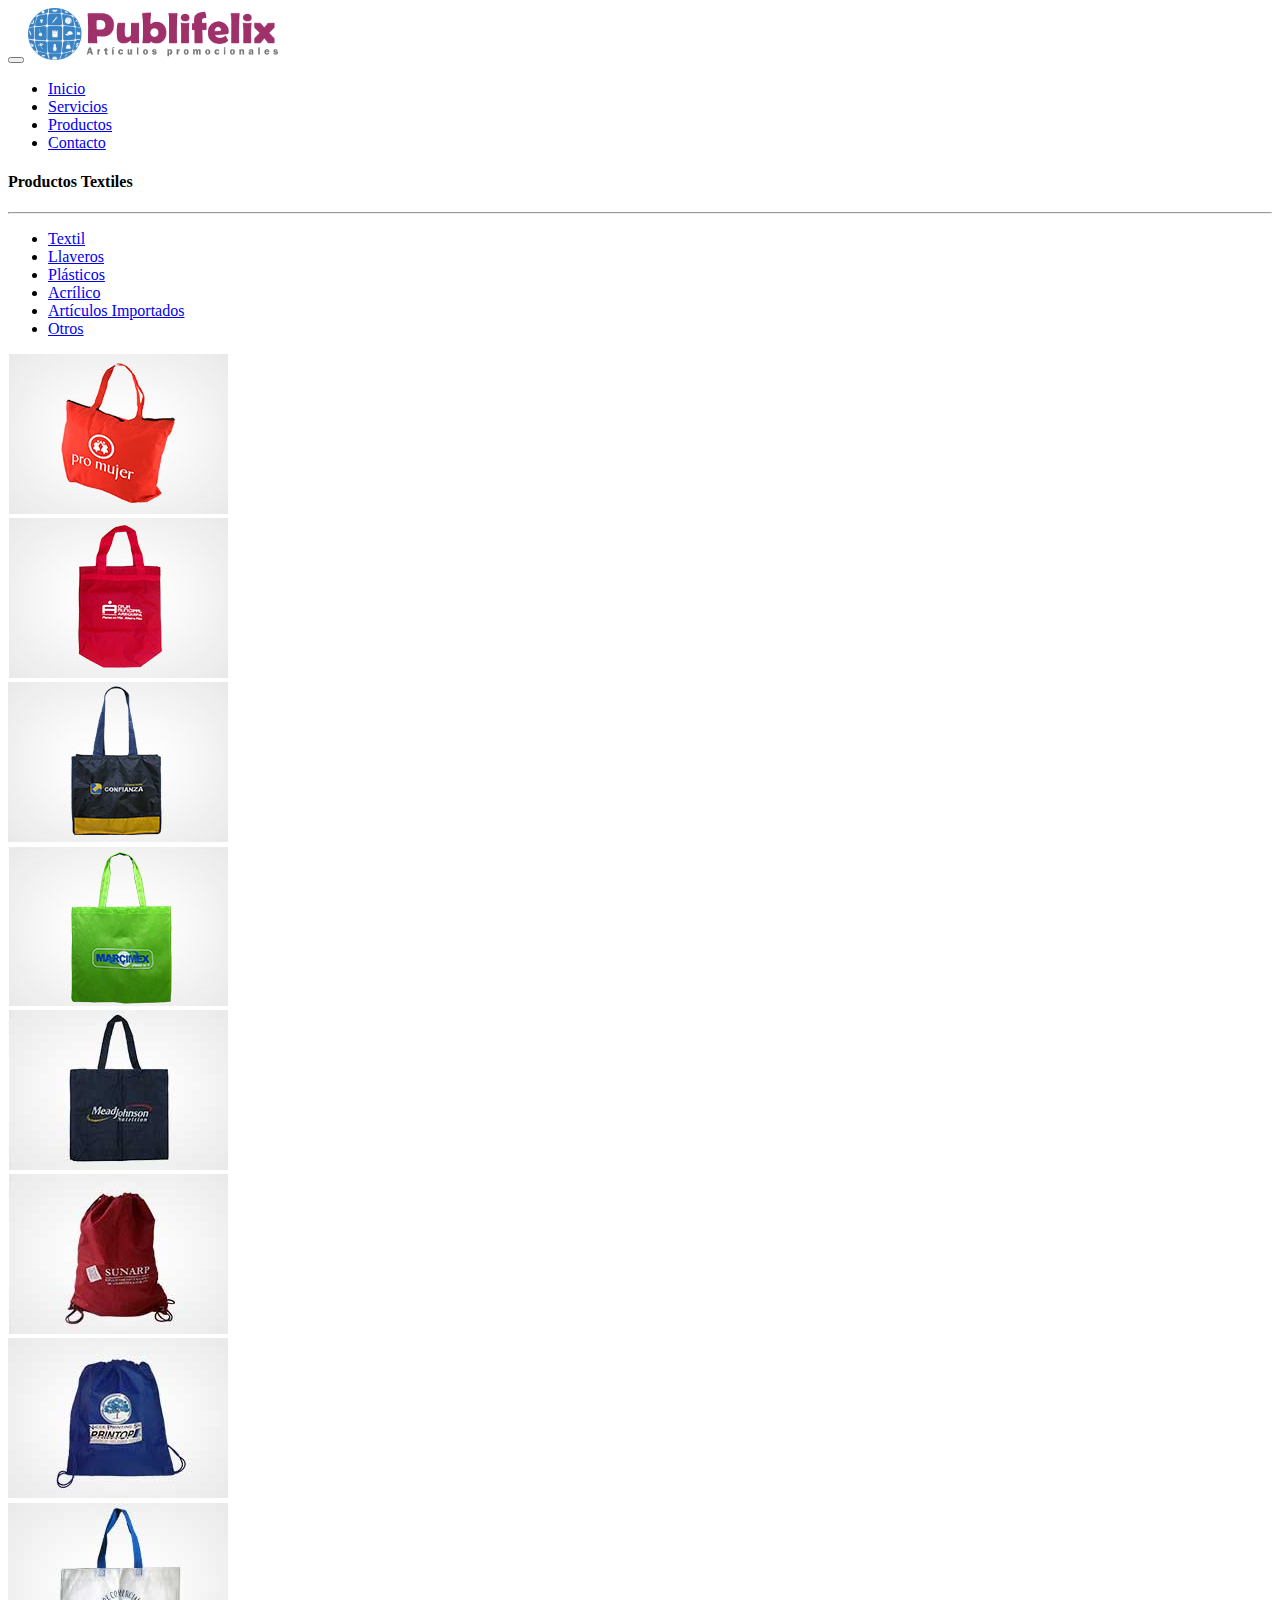
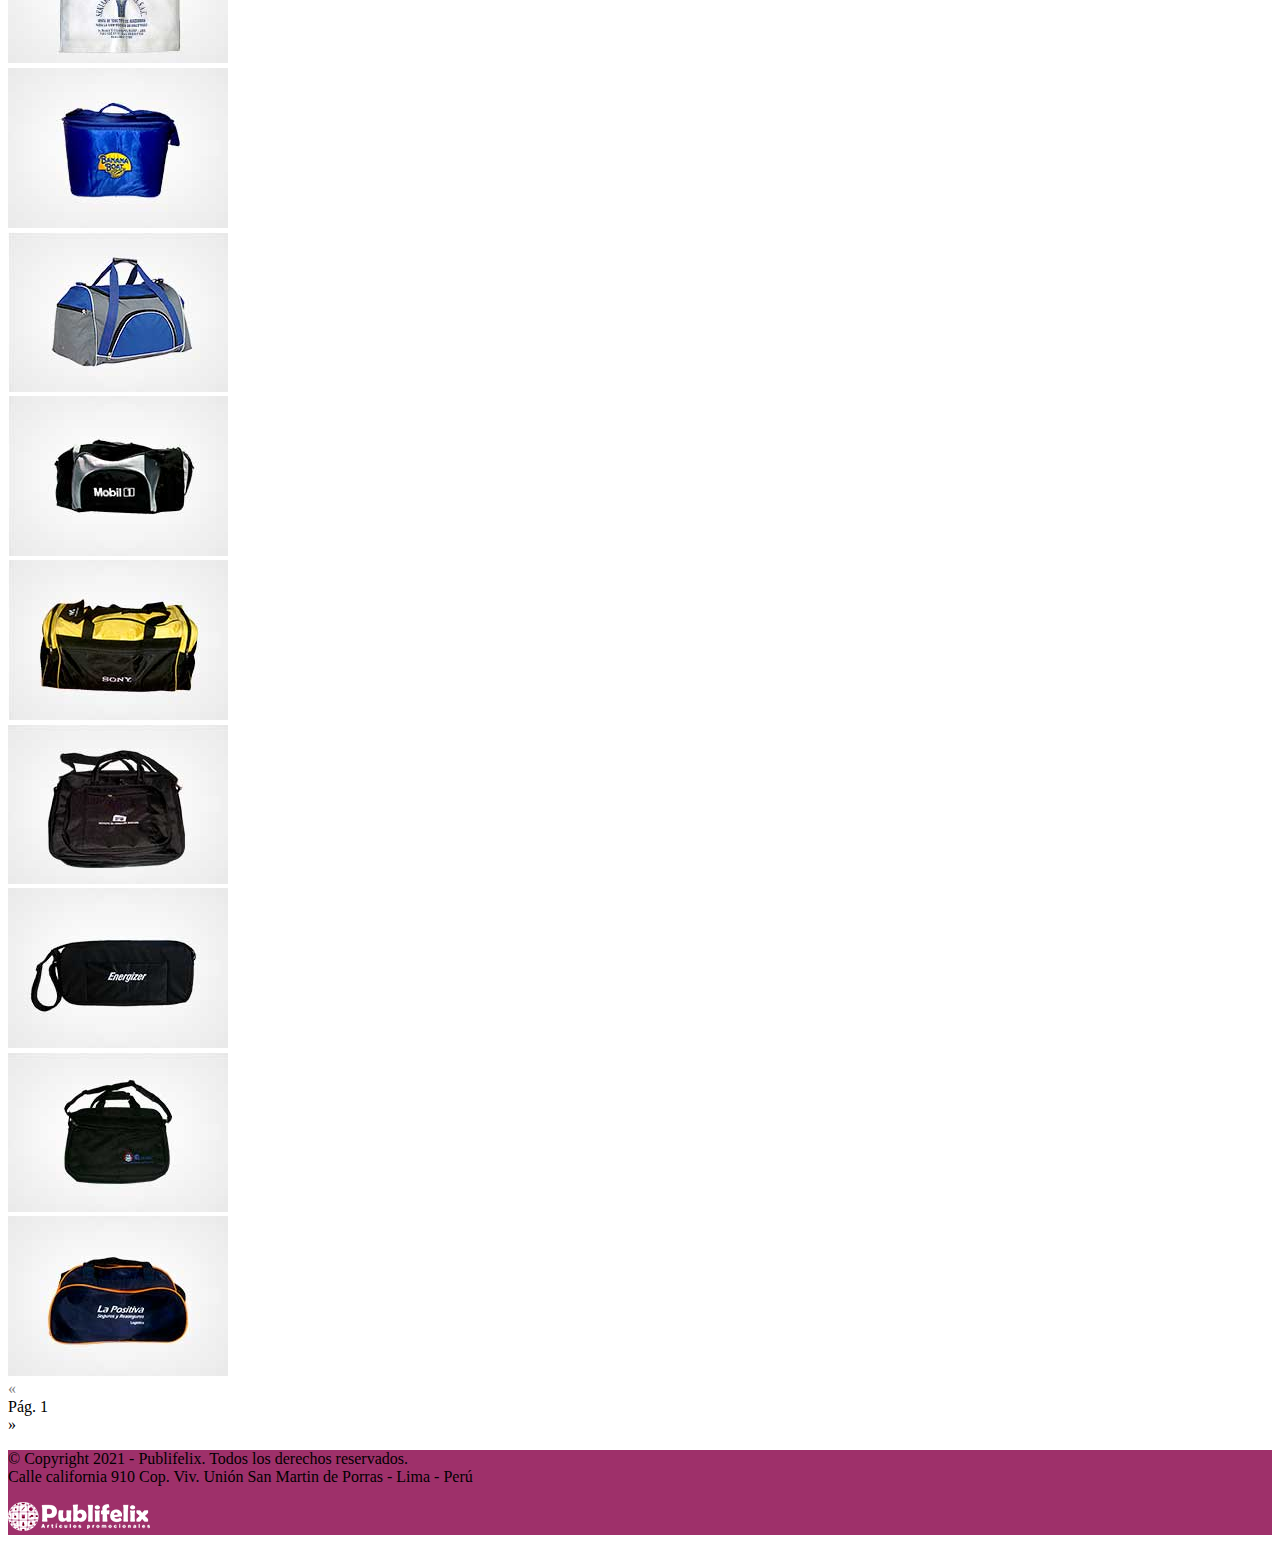
<file: products/textil.html>
<!DOCTYPE html>
<html lang="en">
<head>
    <meta charset="UTF-8">
    <meta name="viewport" content="width=device-width, initial-scale=1.0">
    <title>Publifelix - Artículos Promocionales</title>
    <link rel="shortcut icon" href="../favicon.ico" type="image/x-icon">
    <link href="https://cdn.jsdelivr.net/npm/bootstrap@5.0.0-beta1/dist/css/bootstrap.min.css" rel="stylesheet" integrity="sha384-giJF6kkoqNQ00vy+HMDP7azOuL0xtbfIcaT9wjKHr8RbDVddVHyTfAAsrekwKmP1" crossorigin="anonymous">
    <link rel="stylesheet" href="../styles/style.css">
    <!-- META TAGS -->
    <meta property="og:title" content="Productos | Publifelix - Artículos Promocionales">
    <meta property="og:description" content="Maletines publicitarios, postacosméticos, gorras, mochilas, cartucheras, loncheras, portalaptop, monederos, canguros, mandiles, pulseras, lapiceros, tomatodos, llaveros, etc.">
	<meta property="og:image" content="https://publifelix-demo.netlify.app/assets/logo.png">
</head>
<body>
    <nav class="navbar navbar-expand-lg navbar-light bg-light py-5">
        <div class="container">
            <button class="navbar-toggler" type="button" data-bs-toggle="collapse" data-bs-target="#navbarNavAltMarkup" aria-controls="navbarNavAltMarkup" aria-expanded="false" aria-label="Toggle navigation">
                <span class="navbar-toggler-icon"></span>
            </button>

            <a href="/" class="navbar-brand">
                <img src="../assets/publifelix.png" alt="Publifelix - Logo" width="250" >
            </a>

            <div class="collapse navbar-collapse justify-content-end" id="navbarNavAltMarkup">
                <ul class="navbar-nav px-5">
                    <li class="navb-item px-3">
                        <a class="nav-link" href="/">Inicio</a>
                    </li>
                    <li class="navb-item px-3">
                        <a class="nav-link" href="/servicios.html">Servicios</a>
                    </li>
                    <li class="navb-item px-3">
                        <a class="nav-link active" href="/productos.html">Productos</a>
                    </li>
                    <li class="navb-item px-3">
                        <a class="nav-link" href="/contacto.html">Contacto</a>
                    </li>
                </ul>
            </div>
        </div>
    </nav>

    <section class="products container px-5 py-3">
        <h4>Productos Textiles</h4>
        <hr>
        <ul class="nav nav-tabs flex-column flex-sm-row">
            <li class="nav-item"><a href="/products/textil.html" class="nav-link active">Textil</a></li>
            <li class="nav-item"><a href="/products/llaveros.html" class="nav-link">Llaveros</a></li>
            <li class="nav-item"><a href="/products/plasticos.html" class="nav-link">Plásticos</a></li>
            <li class="nav-item"><a href="/products/acrilico.html" class="nav-link">Acrílico</a></li>
            <li class="nav-item"><a href="/products/importados.html" class="nav-link">Artículos Importados</a></li>
            <li class="nav-item"><a href="/products/otros.html" class="nav-link">Otros</a></li>
        </ul>

        <div>
            <div id="products" class="row row-cols-1 row-cols-sm-3 row-cols-lg-4">
                
                <div class="p-lg-2 item">
                    <img class="img-thumbnail px-lg-1" draggable="false" src="../assets/products/textil/1/bolsa1.jpg" />
                </div>

                <div class="p-lg-2 item">
                    <img class="img-thumbnail px-lg-1" draggable="false" src="../assets/products/textil/1/bolsa2.jpg" />
                </div>

                <div class="p-lg-2 item">
                    <img class="img-thumbnail px-lg-1" draggable="false" src="../assets/products/textil/1/bolsa3.jpg" />
                </div>

                <div class="p-lg-2 item">
                    <img class="img-thumbnail px-lg-1" draggable="false" src="../assets/products/textil/1/bolsa4.jpg" />
                </div>

                <div class="p-lg-2 item">
                    <img class="img-thumbnail px-lg-1" draggable="false" src="../assets/products/textil/1/bolsa5.jpg" />
                </div>

                <div class="p-lg-2 item">
                    <img class="img-thumbnail px-lg-1" draggable="false" src="../assets/products/textil/1/bolsa6.jpg" />
                </div>

                <div class="p-lg-2 item">
                    <img class="img-thumbnail px-lg-1" draggable="false" src="../assets/products/textil/1/bolsa7.jpg" />
                </div>

                <div class="p-lg-2 item">
                    <img class="img-thumbnail px-lg-1" draggable="false" src="../assets/products/textil/1/bolsa8.jpg" />
                </div>

                <div class="p-lg-2 item">
                    <img class="img-thumbnail px-lg-1" draggable="false" src="../assets/products/textil/1/cooler.jpg" />
                </div>

                <div class="p-lg-2 item">
                    <img class="img-thumbnail px-lg-1" draggable="false" src="../assets/products/textil/1/maletin1.jpg" />
                </div>

                <div class="p-lg-2 item">
                    <img class="img-thumbnail px-lg-1" draggable="false" src="../assets/products/textil/1/maletin2.jpg" />
                </div>

                <div class="p-lg-2 item">
                    <img class="img-thumbnail px-lg-1" draggable="false" src="../assets/products/textil/1/maletin3.jpg" />
                </div>

                <div class="p-lg-2 item">
                    <img class="img-thumbnail px-lg-1" draggable="false" src="../assets/products/textil/1/maletin4.jpg" />
                </div>
                
                <div class="p-lg-2 item">
                    <img class="img-thumbnail px-lg-1" draggable="false" src="../assets/products/textil/1/maletin5.jpg" />
                </div>

                <div class="p-lg-2 item">
                    <img class="img-thumbnail px-lg-1" draggable="false" src="../assets/products/textil/1/maletin6.jpg" />
                </div>

                <div class="p-lg-2 item">
                    <img class="img-thumbnail px-lg-1" draggable="false" src="../assets/products/textil/1/maletin7.jpg" />
                </div>

                <div class="p-lg-2 item">
                    <img class="img-thumbnail px-lg-1" draggable="false" src="../assets/products/textil/2/canguro1.jpg" />
                </div>

                <div class="p-lg-2 item">
                    <img class="img-thumbnail px-lg-1" draggable="false" src="../assets/products/textil/2/canguro2.jpg" />
                </div>

                <div class="p-lg-2 item">
                    <img class="img-thumbnail px-lg-1" draggable="false" src="../assets/products/textil/2/canguro3.jpg" />
                </div>

                <div class="p-lg-2 item">
                    <img class="img-thumbnail px-lg-1" draggable="false" src="../assets/products/textil/2/canguro4.jpg" />
                </div>
                
                <div class="p-lg-2 item">
                    <img class="img-thumbnail px-lg-1" draggable="false" src="../assets/products/textil/2/cartuchera2.jpg" />
                </div>

                <div class="p-lg-2 item">
                    <img class="img-thumbnail px-lg-1" draggable="false" src="../assets/products/textil/2/cartuchera4.jpg" />
                </div>

                <div class="p-lg-2 item">
                    <img class="img-thumbnail px-lg-1" draggable="false" src="../assets/products/textil/2/cartuchera5.jpg" />
                </div>

                <div class="p-lg-2 item">
                    <img class="img-thumbnail px-lg-1" draggable="false" src="../assets/products/textil/2/cartuchera6.jpg" />
                </div>

                <div class="p-lg-2 item">
                    <img class="img-thumbnail px-lg-1" draggable="false" src="../assets/products/textil/2/chimpunera.jpg" />
                </div>

                <div class="p-lg-2 item">
                    <img class="img-thumbnail px-lg-1" draggable="false" src="../assets/products/textil/2/chimpunera2.jpg" />
                </div>
                
                <div class="p-lg-2 item">
                    <img class="img-thumbnail px-lg-1" draggable="false" src="../assets/products/textil/2/chimpunera3.jpg" />
                </div>

                <div class="p-lg-2 item">
                    <img class="img-thumbnail px-lg-1" draggable="false" src="../assets/products/textil/2/chimpunera4.jpg" />
                </div>

                <div class="p-lg-2 item">
                    <img class="img-thumbnail px-lg-1" draggable="false" src="../assets/products/textil/2/mochila1.jpg" />
                </div>

                <div class="p-lg-2 item">
                    <img class="img-thumbnail px-lg-1" draggable="false" src="../assets/products/textil/2/mochila2.jpg" />
                </div>

                <div class="p-lg-2 item">
                    <img class="img-thumbnail px-lg-1" draggable="false" src="../assets/products/textil/2/mochila3.jpg" />
                </div>

                <div class="p-lg-2 item">
                    <img class="img-thumbnail px-lg-1" draggable="false" src="../assets/products/textil/2/mochila4.jpg" />
                </div>

                <div class="p-lg-2 item">
                    <img class="img-thumbnail px-lg-1" draggable="false" src="../assets/products/textil/3/cartuchera1.jpg" />
                </div>

                <div class="p-lg-2 item">
                    <img class="img-thumbnail px-lg-1" draggable="false" src="../assets/products/textil/3/enfagrow.jpg" />
                </div>

                <div class="p-lg-2 item">
                    <img class="img-thumbnail px-lg-1" draggable="false" src="../assets/products/textil/3/estuche.jpg" />
                </div>
                
                <div class="p-lg-2 item">
                    <img class="img-thumbnail px-lg-1" draggable="false" src="../assets/products/textil/3/estuche2.jpg" />
                </div>

                <div class="p-lg-2 item">
                    <img class="img-thumbnail px-lg-1" draggable="false" src="../assets/products/textil/3/estuche3.jpg" />
                </div>

                <div class="p-lg-2 item">
                    <img class="img-thumbnail px-lg-1" draggable="false" src="../assets/products/textil/3/gorro1.jpg" />
                </div>

                <div class="p-lg-2 item">
                    <img class="img-thumbnail px-lg-1" draggable="false" src="../assets/products/textil/3/gorro2.jpg" />
                </div>

                <div class="p-lg-2 item">
                    <img class="img-thumbnail px-lg-1" draggable="false" src="../assets/products/textil/3/gorro3.jpg" />
                </div>

                <div class="p-lg-2 item">
                    <img class="img-thumbnail px-lg-1" draggable="false" src="../assets/products/textil/3/gorro4.jpg" />
                </div>

                <div class="p-lg-2 item">
                    <img class="img-thumbnail px-lg-1" draggable="false" src="../assets/products/textil/3/gorro5.jpg" />
                </div>

                <div class="p-lg-2 item">
                    <img class="img-thumbnail px-lg-1" draggable="false" src="../assets/products/textil/3/gorro6.jpg" />
                </div>

                <div class="p-lg-2 item">
                    <img class="img-thumbnail px-lg-1" draggable="false" src="../assets/products/textil/3/neceser.jpg" />
                </div>

                <div class="p-lg-2 item">
                    <img class="img-thumbnail px-lg-1" draggable="false" src="../assets/products/textil/3/necese2r.jpg" />
                </div>

                <div class="p-lg-2 item">
                    <img class="img-thumbnail px-lg-1" draggable="false" src="../assets/products/textil/3/neceser4.jpg" />
                </div>

                <div class="p-lg-2 item">
                    <img class="img-thumbnail px-lg-1" draggable="false" src="../assets/products/textil/3/vicera1.jpg" />
                </div>

                <div class="p-lg-2 item">
                    <img class="img-thumbnail px-lg-1" draggable="false" src="../assets/products/textil/3/vicera3.jpg" />
                </div>

                <div class="p-lg-2 item">
                    <img class="img-thumbnail px-lg-1" draggable="false" src="../assets/products/textil/4/banco_de_playa.jpg" />
                </div>
                
                <div class="p-lg-2 item">
                    <img class="img-thumbnail px-lg-1" draggable="false" src="../assets/products/textil/4/castrol.jpg" />
                </div>

                <div class="p-lg-2 item">
                    <img class="img-thumbnail px-lg-1" draggable="false" src="../assets/products/textil/4/funda.jpg" />
                </div>

                <div class="p-lg-2 item">
                    <img class="img-thumbnail px-lg-1" draggable="false" src="../assets/products/textil/4/lonchera1.jpg" />
                </div>

                <div class="p-lg-2 item">
                    <img class="img-thumbnail px-lg-1" draggable="false" src="../assets/products/textil/4/lonchera2.jpg" />
                </div>

                <div class="p-lg-2 item">
                    <img class="img-thumbnail px-lg-1" draggable="false" src="../assets/products/textil/4/lonchera3.jpg" />
                </div>

                <div class="p-lg-2 item">
                    <img class="img-thumbnail px-lg-1" draggable="false" src="../assets/products/textil/4/lonchera4.jpg" />
                </div>

                <div class="p-lg-2 item">
                    <img class="img-thumbnail px-lg-1" draggable="false" src="../assets/products/textil/4/manga.jpg" />
                </div>

                <div class="p-lg-2 item">
                    <img class="img-thumbnail px-lg-1" draggable="false" src="../assets/products/textil/4/manta.jpg" />
                </div>

                <div class="p-lg-2 item">
                    <img class="img-thumbnail px-lg-1" draggable="false" src="../assets/products/textil/4/mobil.jpg" />
                </div>

                <div class="p-lg-2 item">
                    <img class="img-thumbnail px-lg-1" draggable="false" src="../assets/products/textil/4/porta-cd.jpg" />
                </div>

                <div class="p-lg-2 item">
                    <img class="img-thumbnail px-lg-1" draggable="false" src="../assets/products/textil/4/silla_sombrilla.jpg" />
                </div>

                <div class="p-lg-2 item">
                    <img class="img-thumbnail px-lg-1" draggable="false" src="../assets/products/textil/4/sombrilla.jpg" />
                </div>

                <div class="p-lg-2 item">
                    <img class="img-thumbnail px-lg-1" draggable="false" src="../assets/products/textil/4/textil.jpg" />
                </div>

                <div class="p-lg-2 item">
                    <img class="img-thumbnail px-lg-1" draggable="false" src="../assets/products/textil/4/toalla.jpg" />
                </div>

                <div class="p-lg-2 item">
                    <img class="img-thumbnail px-lg-1" draggable="false" src="../assets/products/textil/4/toalla2.jpg" />
                </div>
            </div>
        </div>

        <div class="pagination justify-content-center">
            <div class="page-item" id="prev"><span class="page-link">&laquo;</span></div>
            <div class="page-item" id="page-number"><span class="page-link">Pág. <span id="page-num"></span></span></div>
            <div class="page-item" id="next"><span class="page-link">&raquo;</span></div>
        </div>
    </section>


    <footer style="background-color: #9E306A;">
        <div class="container row justify-content-between text-white py-3 m-auto">
            <div class="col-12 col-lg-6">
                <p>
                    &copy; Copyright 2021 - Publifelix. Todos los derechos reservados. <br>
                    Calle california 910 Cop. Viv. Unión San Martin de Porras - Lima - Perú
                </p>
            </div>
            <div class="col-12 col-lg-3">
                <img src="../assets/publifelix-white.png" alt="">
            </div>
        </div>
    </footer>


<script src="https://cdn.jsdelivr.net/npm/bootstrap@5.0.0-beta1/dist/js/bootstrap.bundle.min.js" integrity="sha384-ygbV9kiqUc6oa4msXn9868pTtWMgiQaeYH7/t7LECLbyPA2x65Kgf80OJFdroafW" crossorigin="anonymous"></script>
<script src="./index.js"></script>
</body>
</html>
</file>
<file: styles/style.css>
.home-footer a {
    color: #fff;
    text-decoration: none;
}

.home-footer a:hover {
    text-decoration: underline;
}

.home-footer a::before {
    content: '>';
    color: #000;
    font-weight:900;
}

.welcome-a {
    background-color: #D6D6D6;
}

.services p {
    text-align: justify;
}

.contact .address p {
    font-size: 14px;
}

.page-item {
    cursor: pointer;
}

.hide {
    display: none;
}

.show {
    display: block;
    animation: show .5s ease;
}

.disabled {
    color: gray;
    pointer-events: none;
}
</file>
